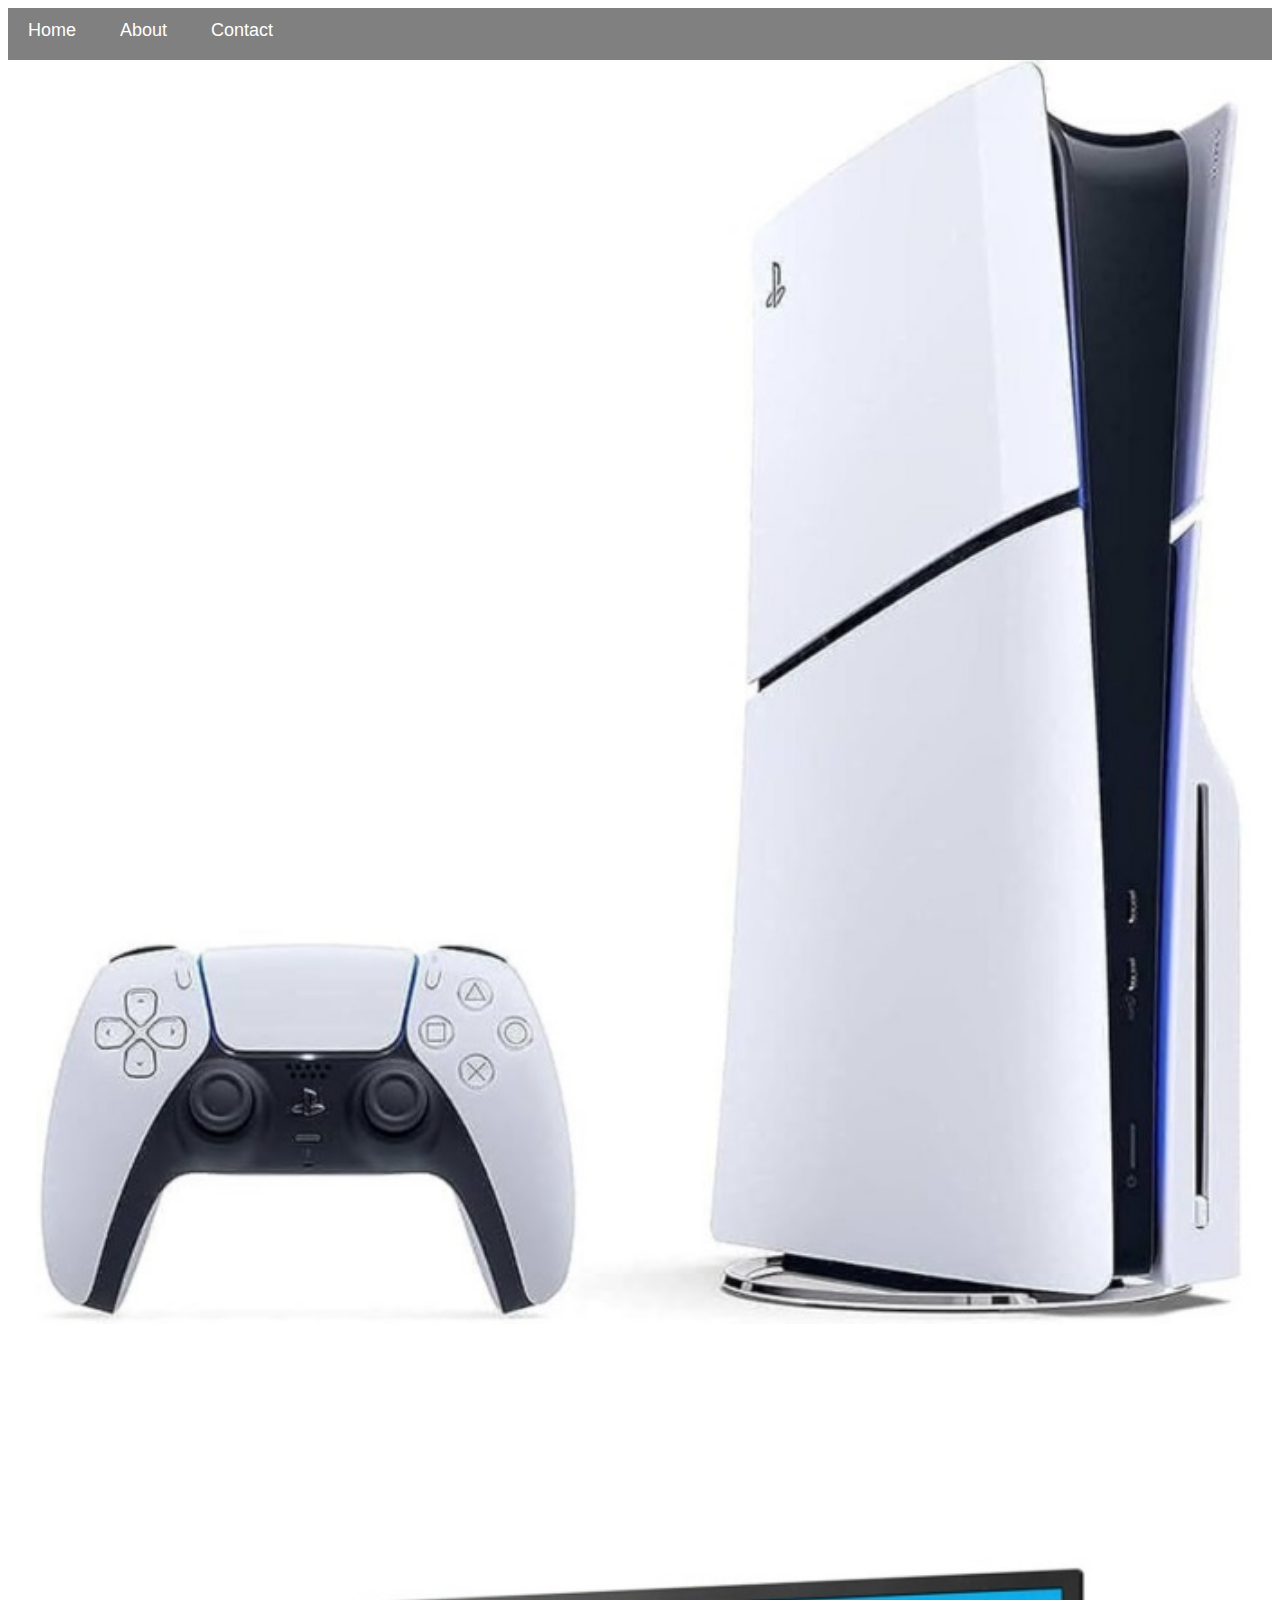
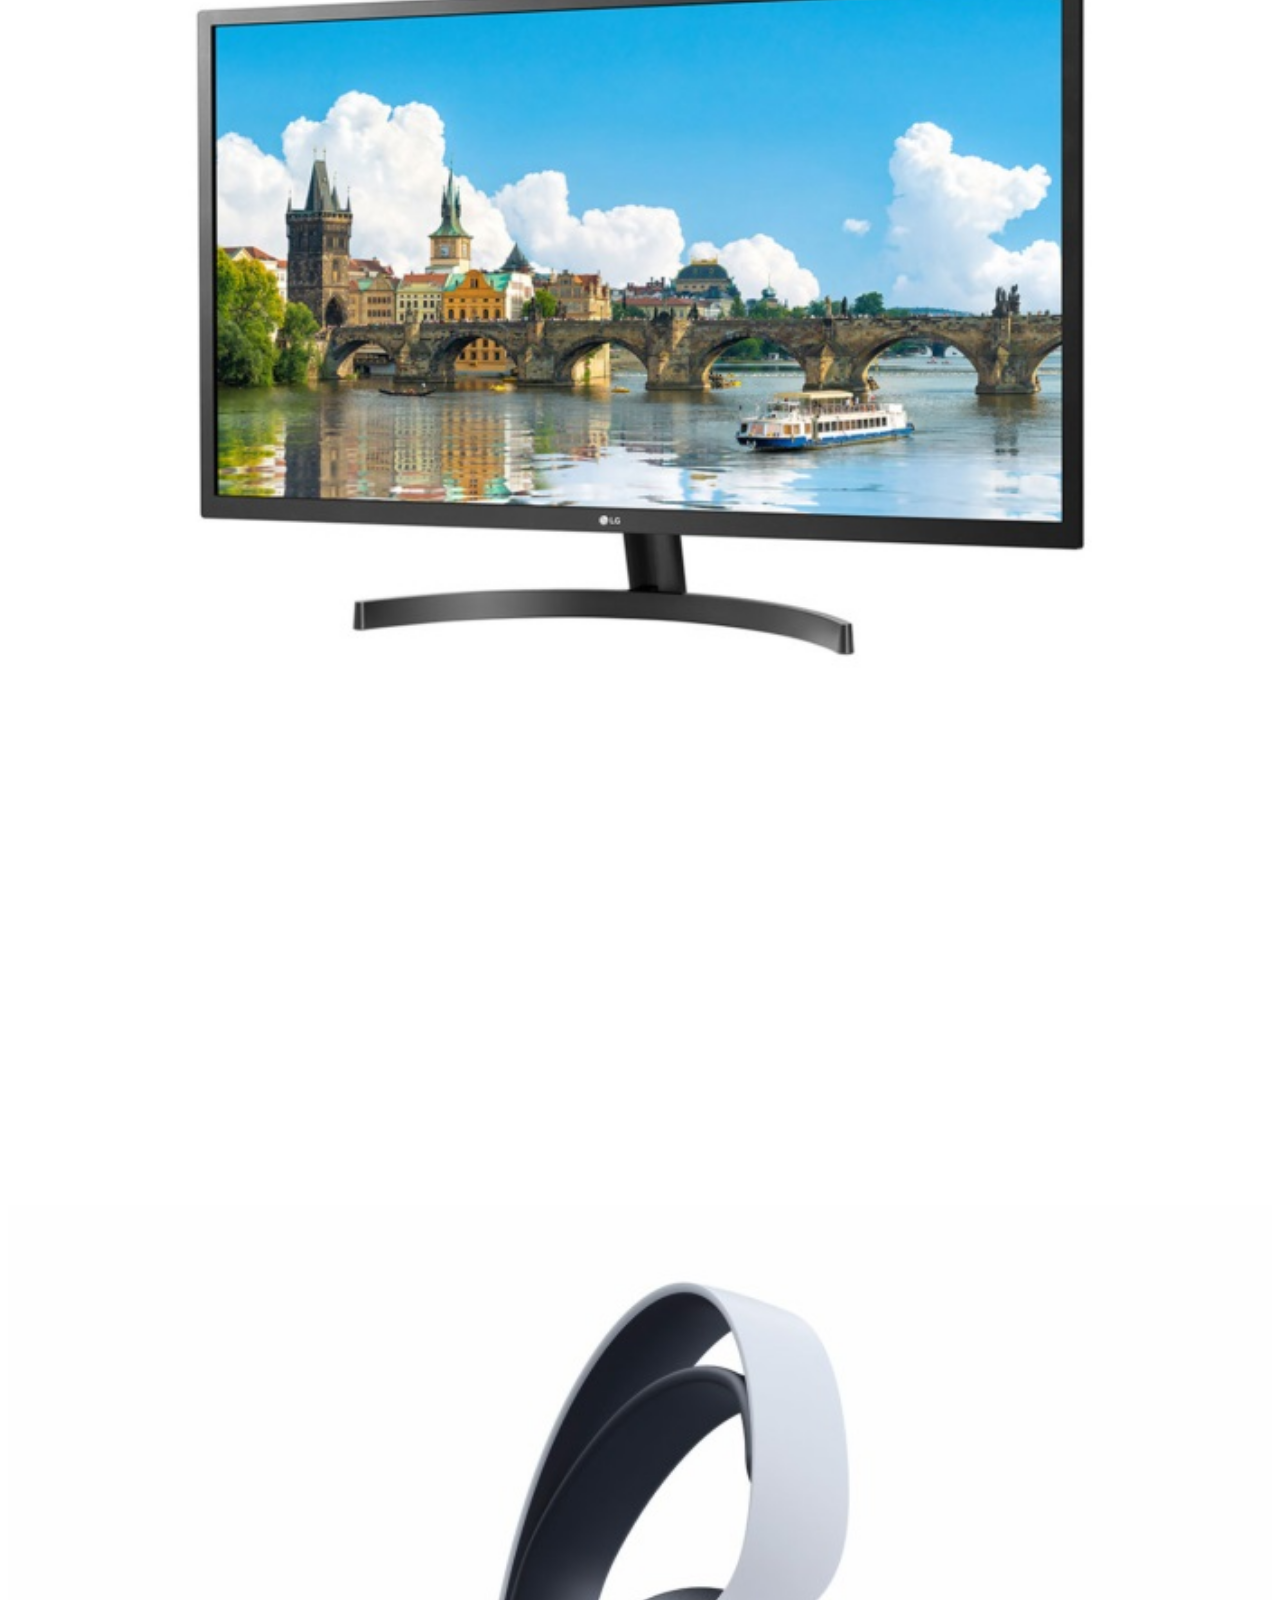
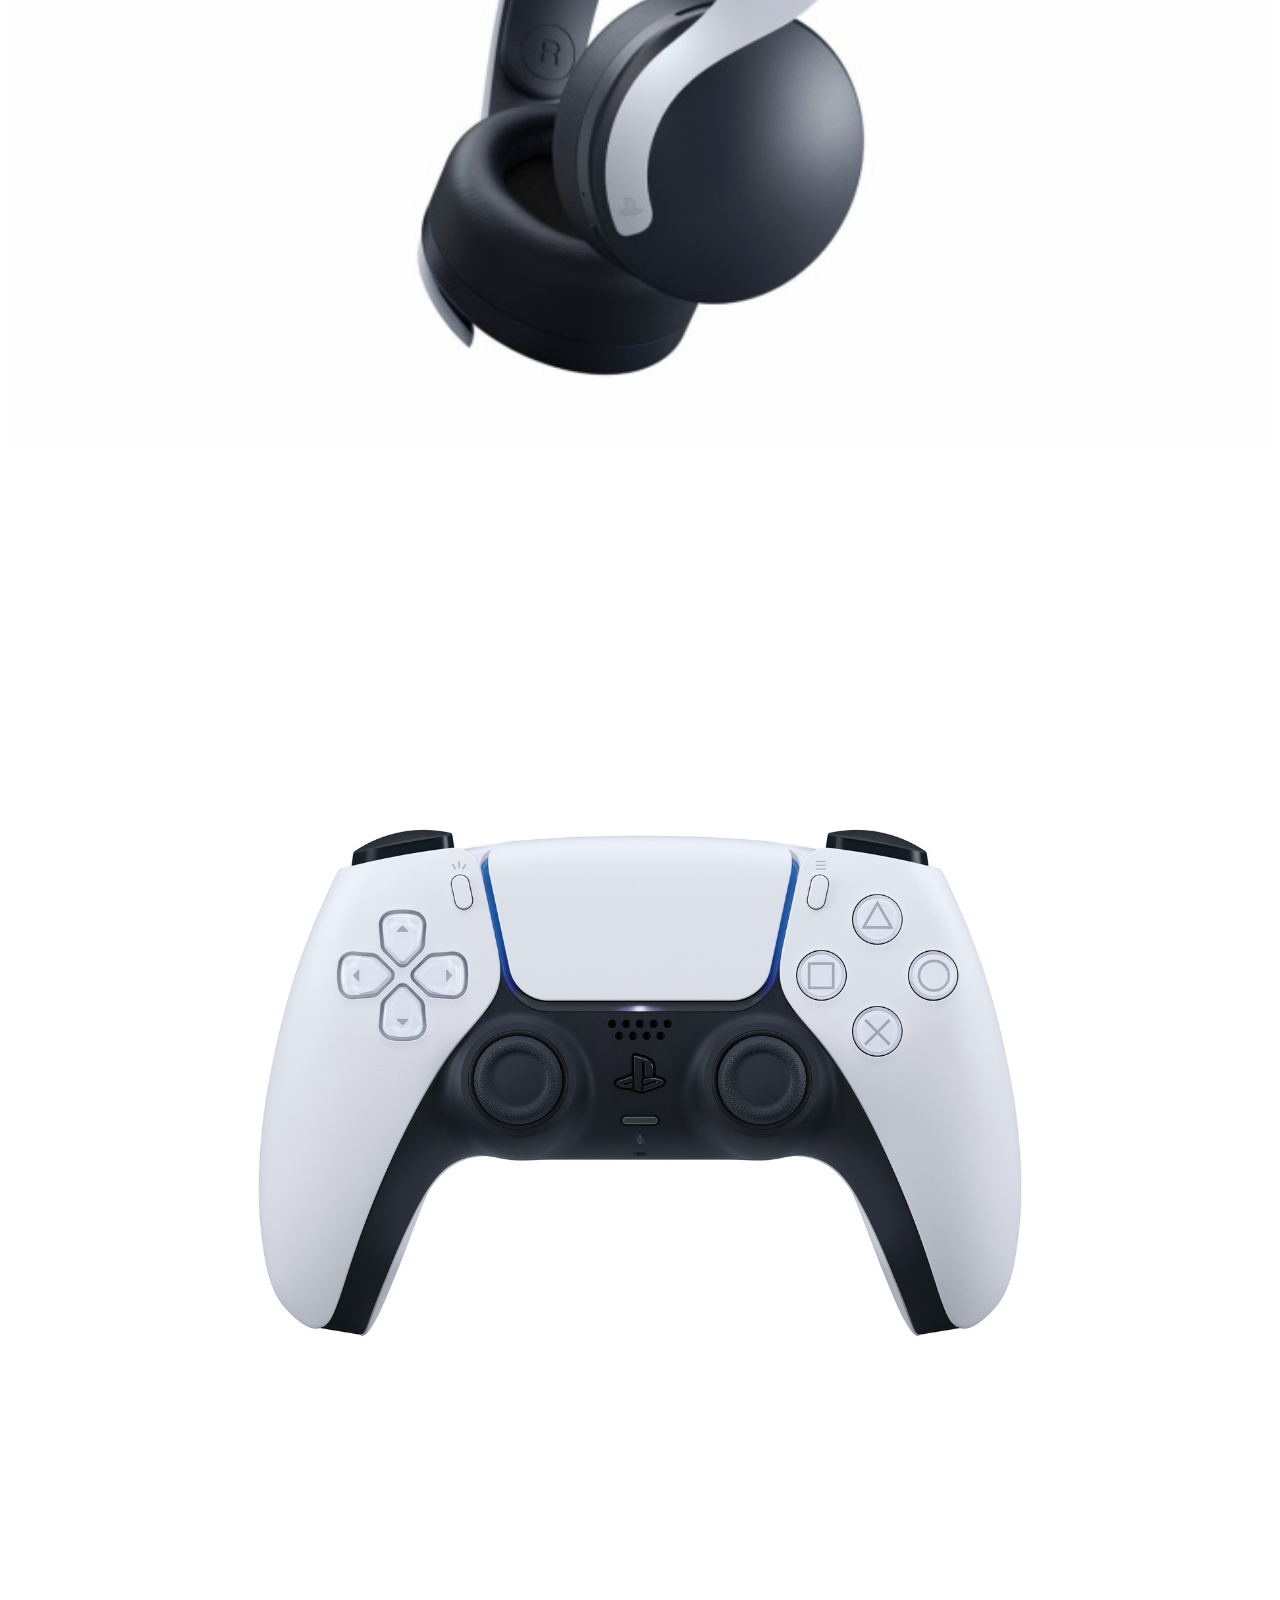
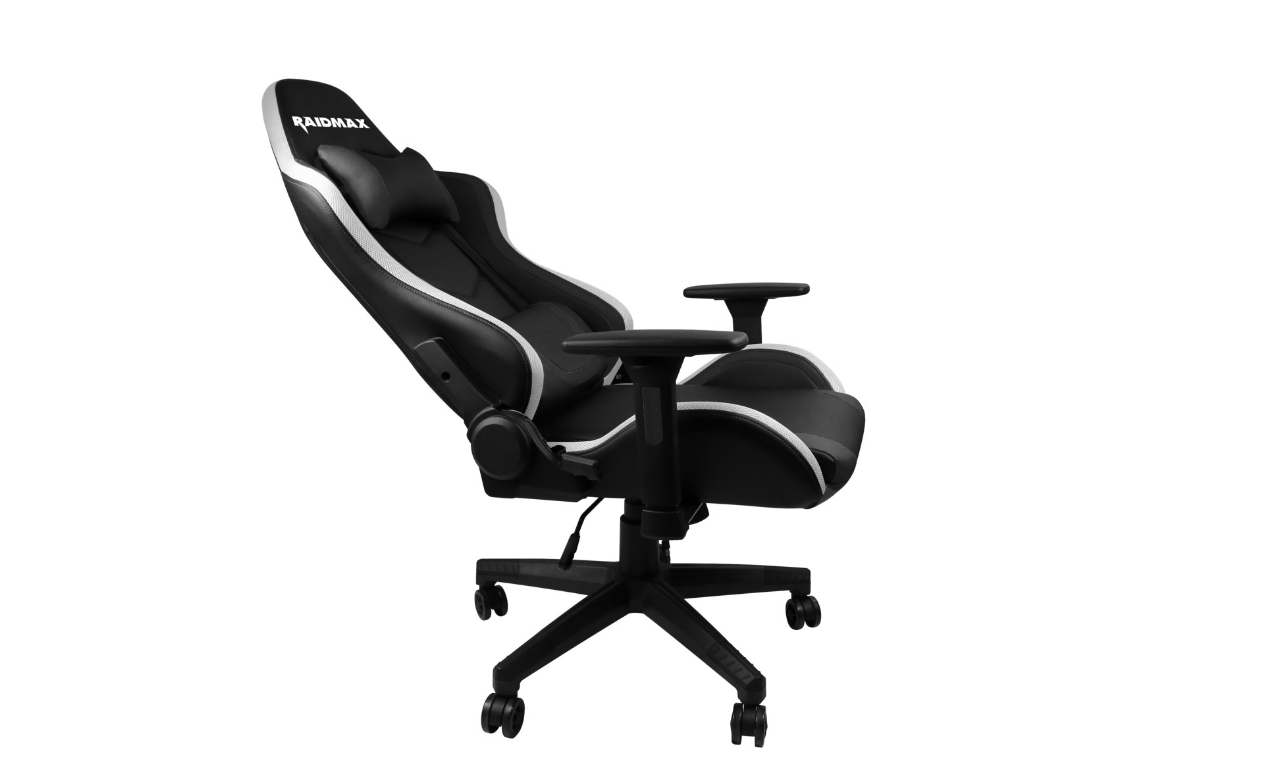
<file: index.html>
<!DOCTYPE html>
<html>
    <head>
        <link rel="stylesheet" href="style.css">
    </head>
    <body>
        <div id="menu">
            <a href="index.html">Home</a>
            <a href="about.html">About</a>
            <a href="contact.html">Contact</a>
        </div>
        <div class="gallery">
            <a href="product-1.html"><img src="images/ps5.jpg" /></a>
            <a href="product-2.html"><img src="images/monitor1.jpg" /></a>
            <a href="product-3.html"><img src="images/headset1.jpg" /></a>
            <a href="product-4.html"><img src="images/joystick1.jpg" /></a>
            <a href="product-5.html"><img src="images/gamingchair1.jpg" /></a>
        </div>
    </body>
</html>
</file>
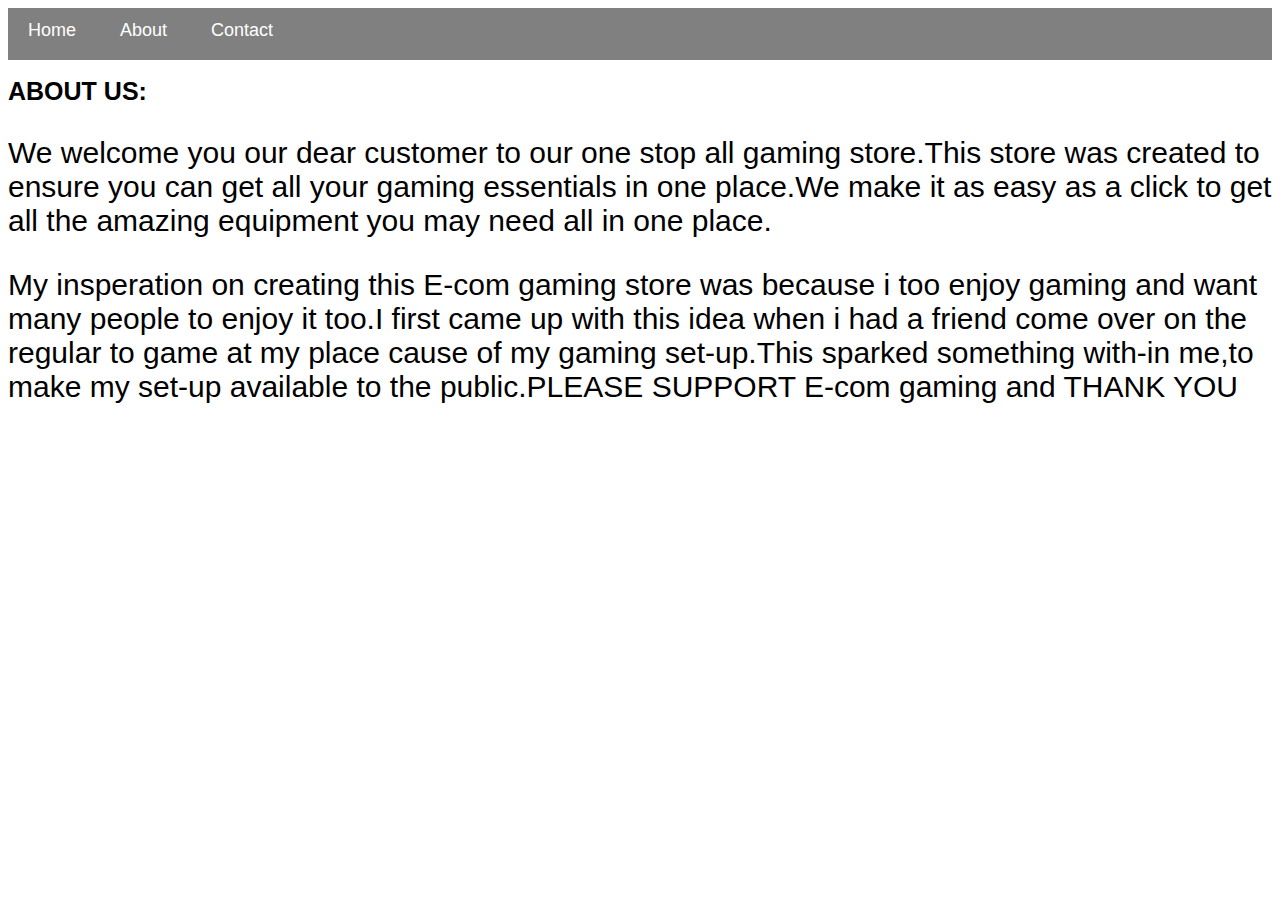
<file: about.html>
<!DOCTYPE html>
<html>
    <head>
        <link rel="stylesheet" href="style.css">
    </head>
    <body>
        <div id="menu">
            <a href="index.html">Home</a>
            <a href="about.html">About</a>
            <a href="contact.html">Contact</a>
        </div>
        <h1>ABOUT US:</h1>
        <p>We welcome you our dear customer to our one stop all gaming store.This store was created to ensure you can get all your gaming essentials in one place.We make it as easy as a click to get all the amazing equipment you may need all in one place. </p>
        <p>My insperation on creating this E-com gaming store was because i too enjoy gaming and want many people to enjoy it too.I first came up with this idea when i had a friend come over on the regular to game at my place cause of my gaming set-up.This sparked something with-in me,to make my set-up available to the public.PLEASE SUPPORT E-com gaming and THANK YOU</p>
    </body>
</html>
</file>
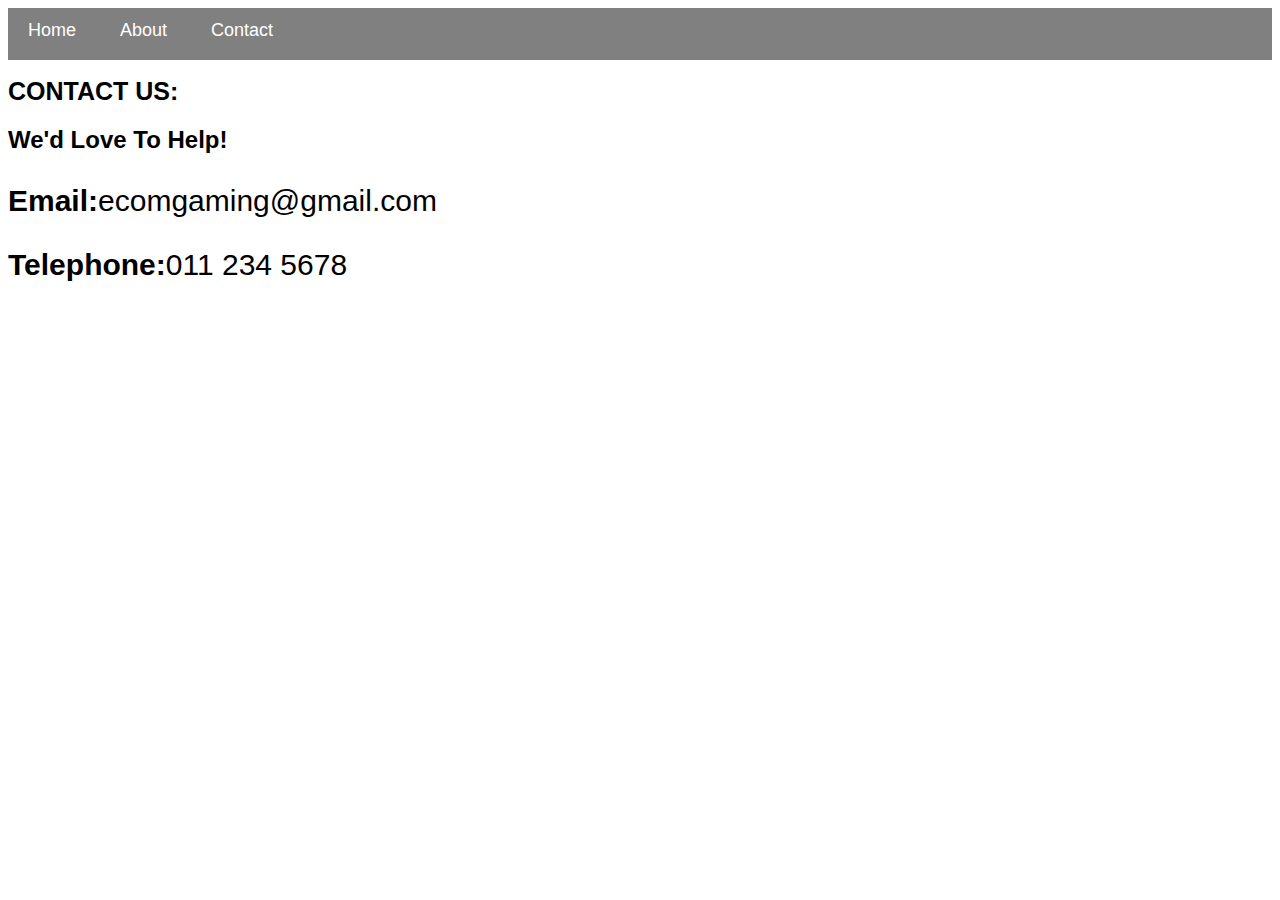
<file: contact.html>
<!DOCTYPE html>
<html>
    <head>
        <link rel="stylesheet" href="style.css">
    </head>
    <body>
        <div id="menu">
            <a href="index.html">Home</a>
            <a href="about.html">About</a>
            <a href="contact.html">Contact</a>
        </div>
        <h1>CONTACT US:</h1>
        <h2>We'd Love To Help!</h2>
        <p><b>Email:</b>ecomgaming@gmail.com</p>
        <p><b>Telephone:</b>011 234 5678</p>
    </body>
</html>
</file>
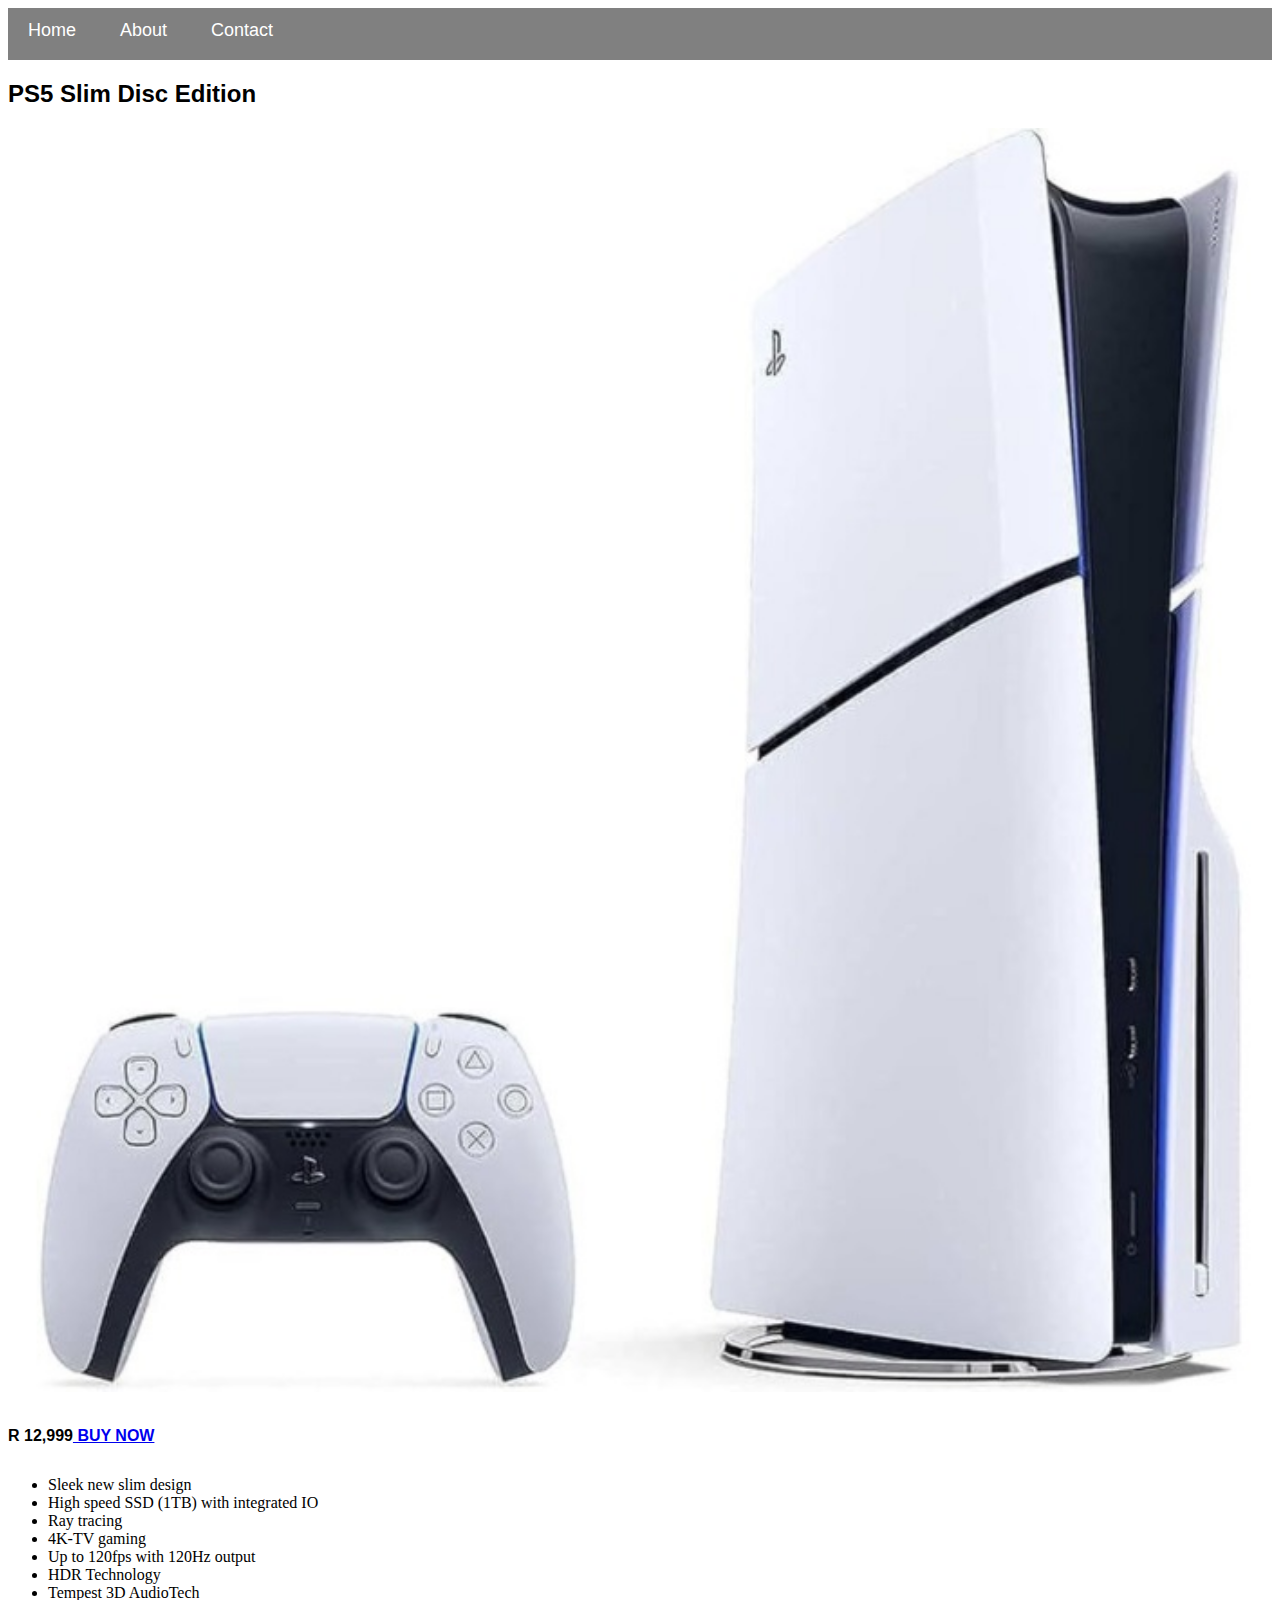
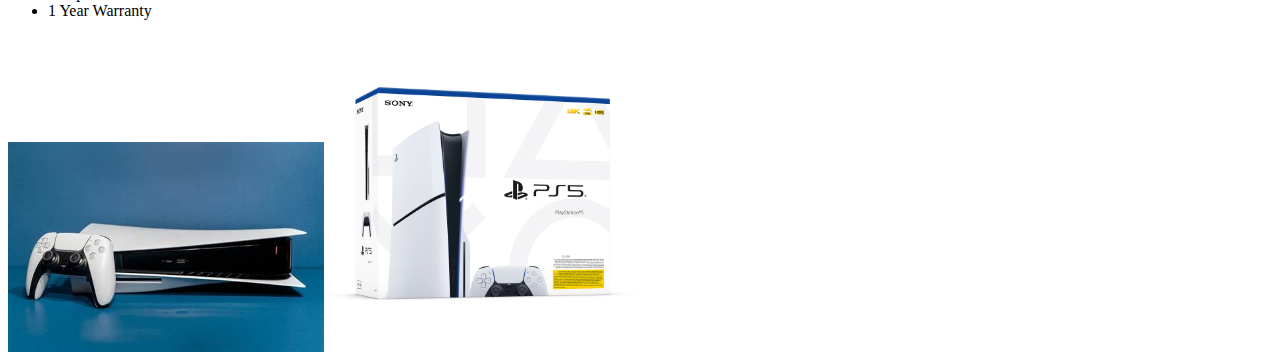
<file: product-1.html>
<!DOCTYPE html>
<html>
    <head>
        <link rel="stylesheet" href="style.css">
    </head>
    <body>
        
        <div id="menu">
            <a href="index.html">Home</a>
            <a href="about.html">About</a>
            <a href="contact.html">Contact</a>
        </div>
        <h2>PS5 Slim Disc Edition</h2>
        <div class="gallery">
            <img src="images/ps5.jpg" />
        </div>
        <h4>R 12,999<a href="#"> BUY NOW</a> </h4>
        <ul>
            <li>Sleek new slim design</li>
            <li>High speed SSD (1TB) with integrated IO</li>
            <li>Ray tracing</li>
            <li>4K-TV gaming</li>
            <li>Up to 120fps with 120Hz output</li>
            <li>HDR Technology</li>
            <li>Tempest 3D AudioTech</li>
            <li>1 Year Warranty</li>
        </ul>    
        <img src="images/console2.jpg" /><img src="images/ps52.jpg" />
    </body>
</html>
</file>
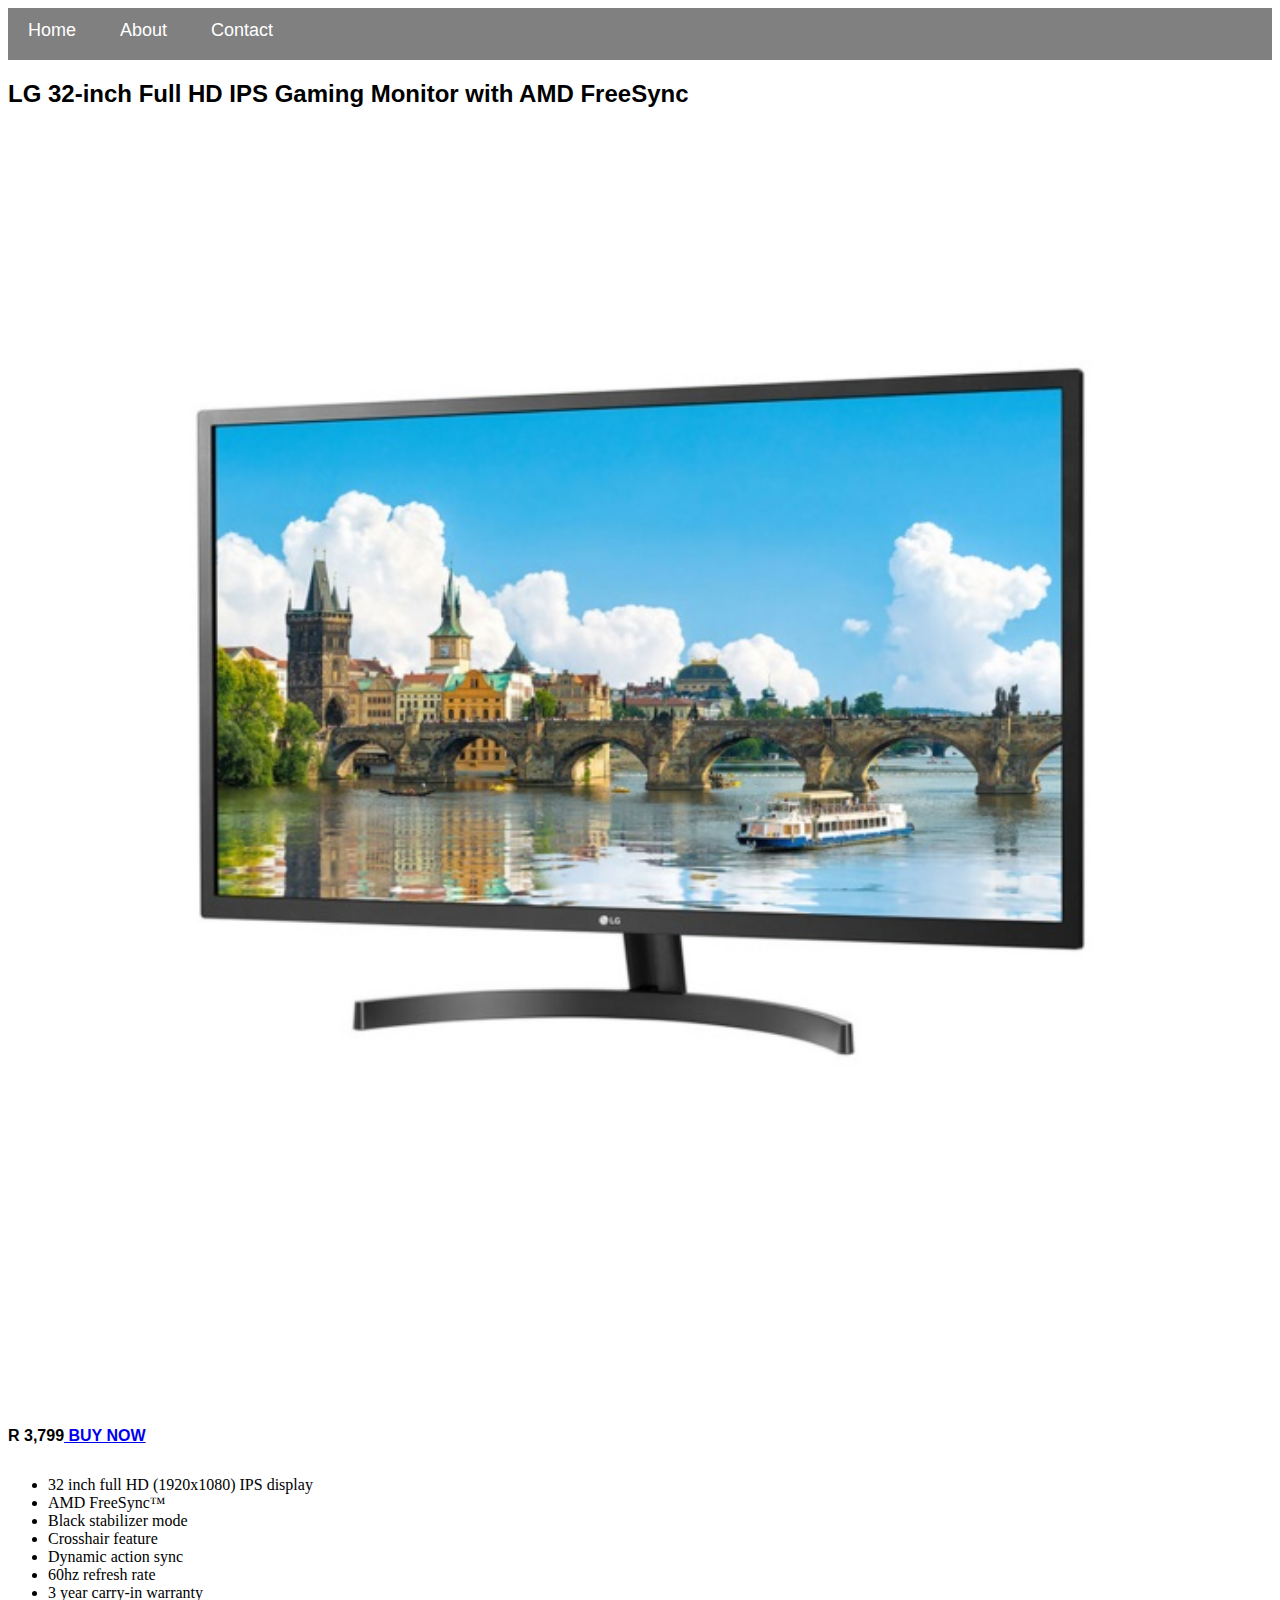
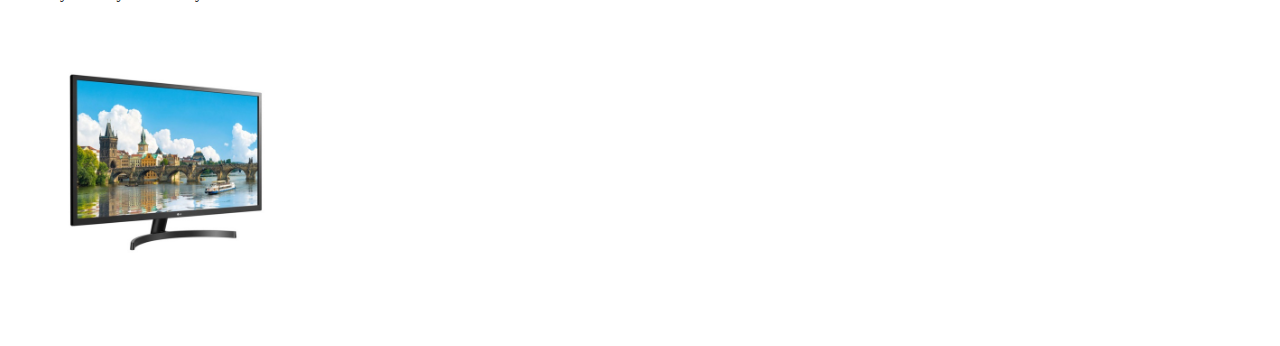
<file: product-2.html>
<!DOCTYPE html>
<html>
    <head>
        <link rel="stylesheet" href="style.css">
    </head>
    <body>
        
        <div id="menu">
            <a href="index.html">Home</a>
            <a href="about.html">About</a>
            <a href="contact.html">Contact</a>
        </div>
        <h2>LG 32-inch Full HD IPS Gaming Monitor with AMD FreeSync</h2>
        <div class="gallery">
            <img src="images/monitor1.jpg" />
        </div>
         <h4>R 3,799<a href="#"> BUY NOW</a></h4> 
         <ul>
            <li>32 inch full HD (1920x1080) IPS display</li>
            <li>AMD FreeSync™</li>
            <li>Black stabilizer mode</li>
            <li>Crosshair feature</li>
            <li>Dynamic action sync</li>
            <li>60hz refresh rate</li>
            <li>3 year carry-in warranty</li>
         </ul>   
        <img src="images/monitor2.jpg"/>
    </body>
</html>
</file>
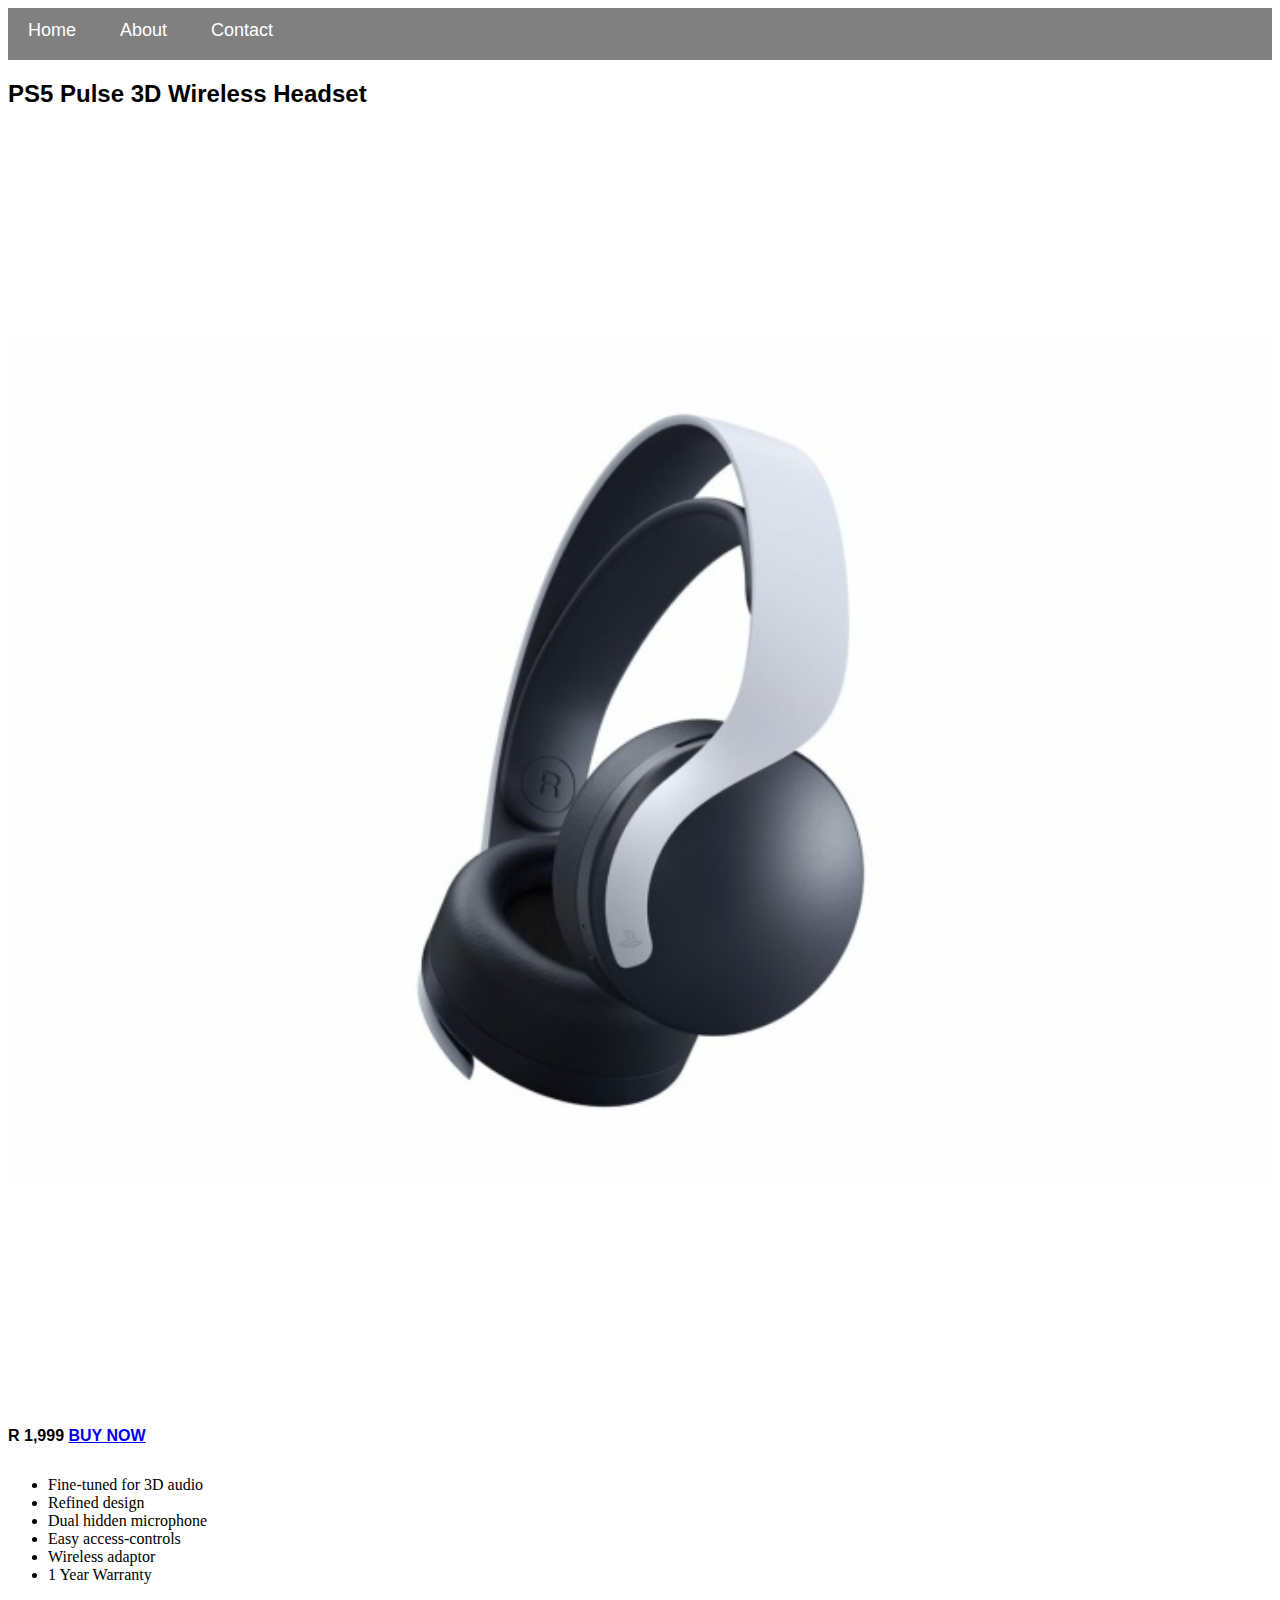
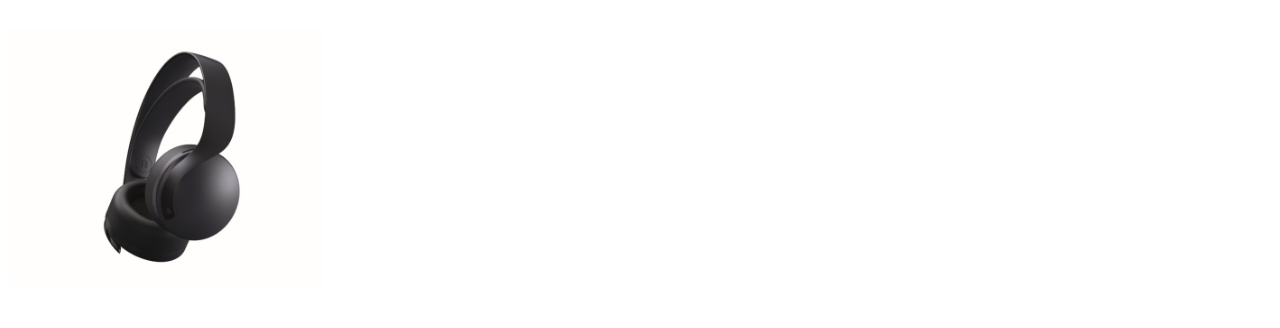
<file: product-3.html>
<!DOCTYPE html>
<html>
    <head>
        <link rel="stylesheet" href="style.css">
    </head>
    <body>
        
        <div id="menu">
            <a href="index.html">Home</a>
            <a href="about.html">About</a>
            <a href="contact.html">Contact</a>
        </div>
        <h2>PS5 Pulse 3D Wireless Headset</h2>
        <div class="gallery">
            <img src="images/headset1.jpg" />
        </div>
         <h4>R 1,999 <a href="#"> BUY NOW</a></h4> 
         <ul>
            <li>Fine-tuned for 3D audio</li>
            <li>Refined design</li>
            <li>Dual hidden microphone</li>
            <li>Easy access-controls</li>
            <li>Wireless adaptor</li>
            <li>1 Year Warranty</li>
         </ul>   
        <img src="images/headset2.jpg" />
    </body>
</html>
</file>
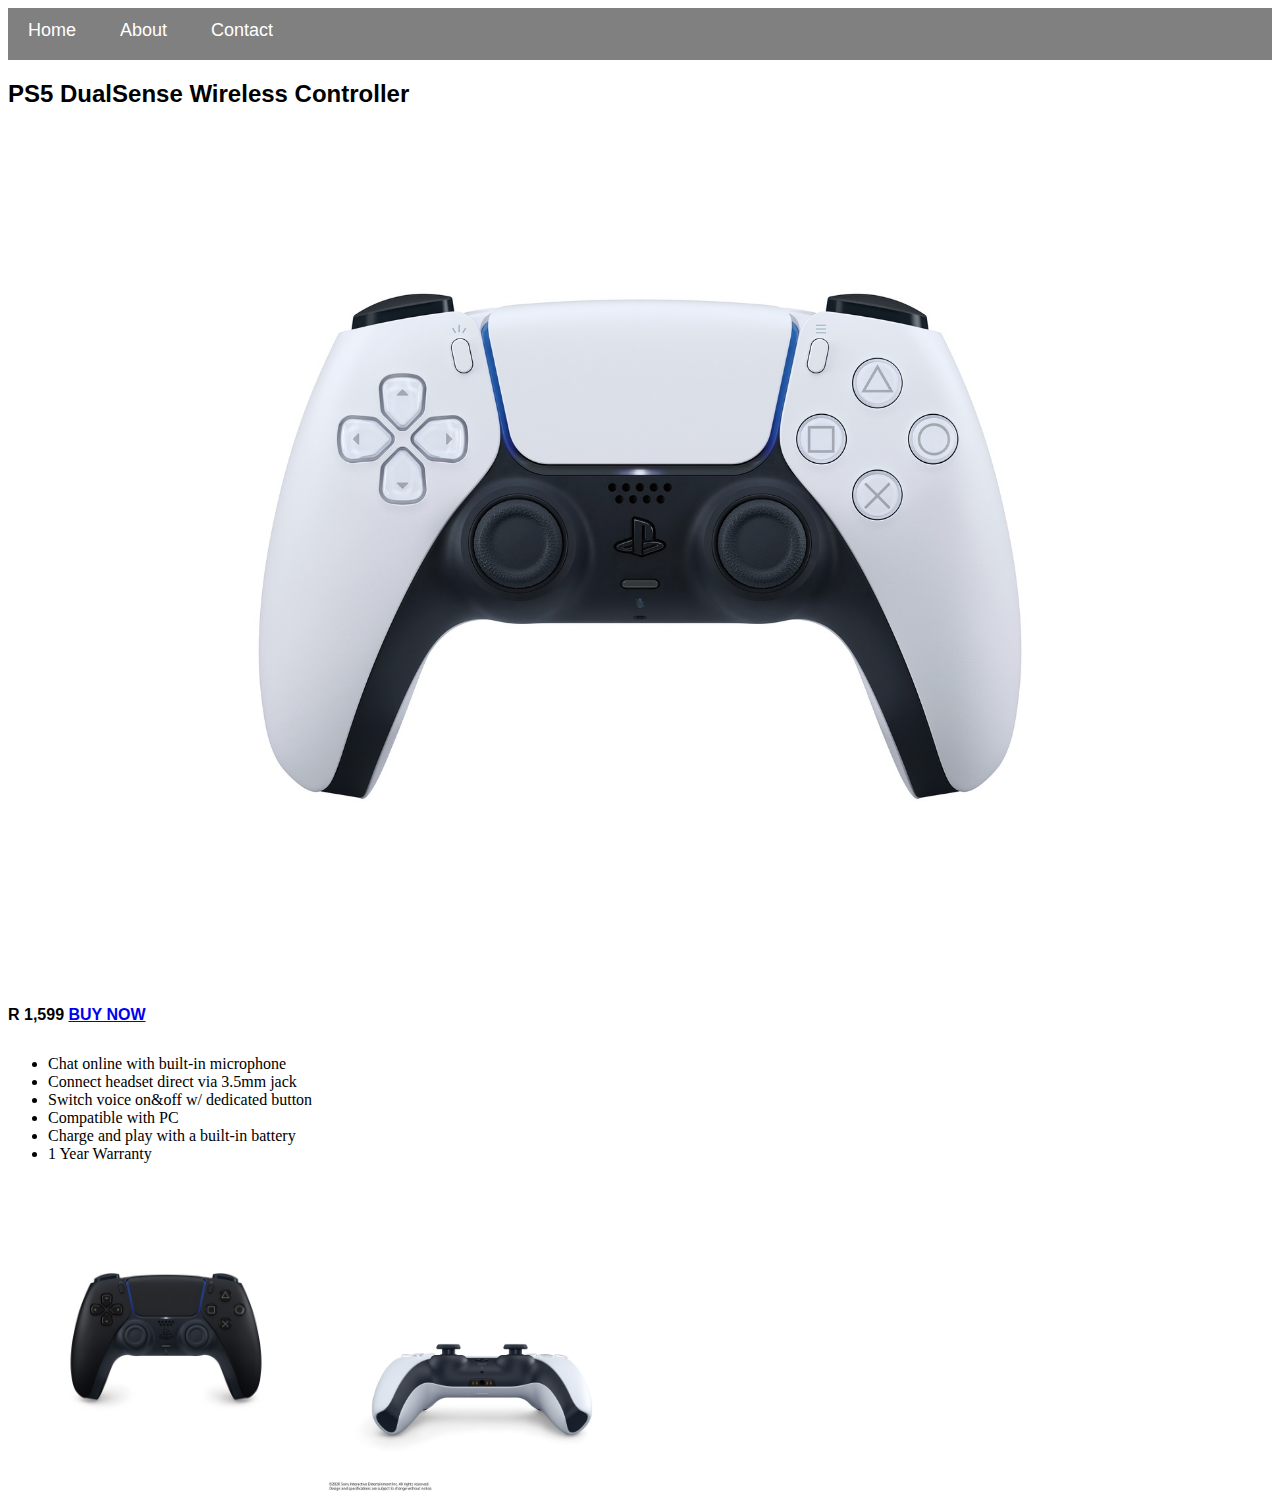
<file: product-4.html>
<!DOCTYPE html>
<html>
    <head>
        <link rel="stylesheet" href="style.css">
    </head>
    <body>
        
        <div id="menu">
            <a href="index.html">Home</a>
            <a href="about.html">About</a>
            <a href="contact.html">Contact</a>
        </div>
        <h2>PS5 DualSense Wireless Controller</h2>
        <div class="gallery">
            <img src="images/joystick1.jpg" />
        </div>
         <h4>R 1,599 <a href="#"> BUY NOW</a></h4>
         <ul>
            <li>Chat online with built-in microphone</li>
            <li>Connect headset direct via 3.5mm jack</li>
            <li>Switch voice on&off w/ dedicated button</li>
            <li>Compatible with PC</li>
            <li>Charge and play with a built-in battery</li>
            <li>1 Year Warranty</li>
        </ul>   
        <img src="images/joystick%202.jpg" /><img src="images/joystick%203.jpg" />
    </body>
</html>
</file>
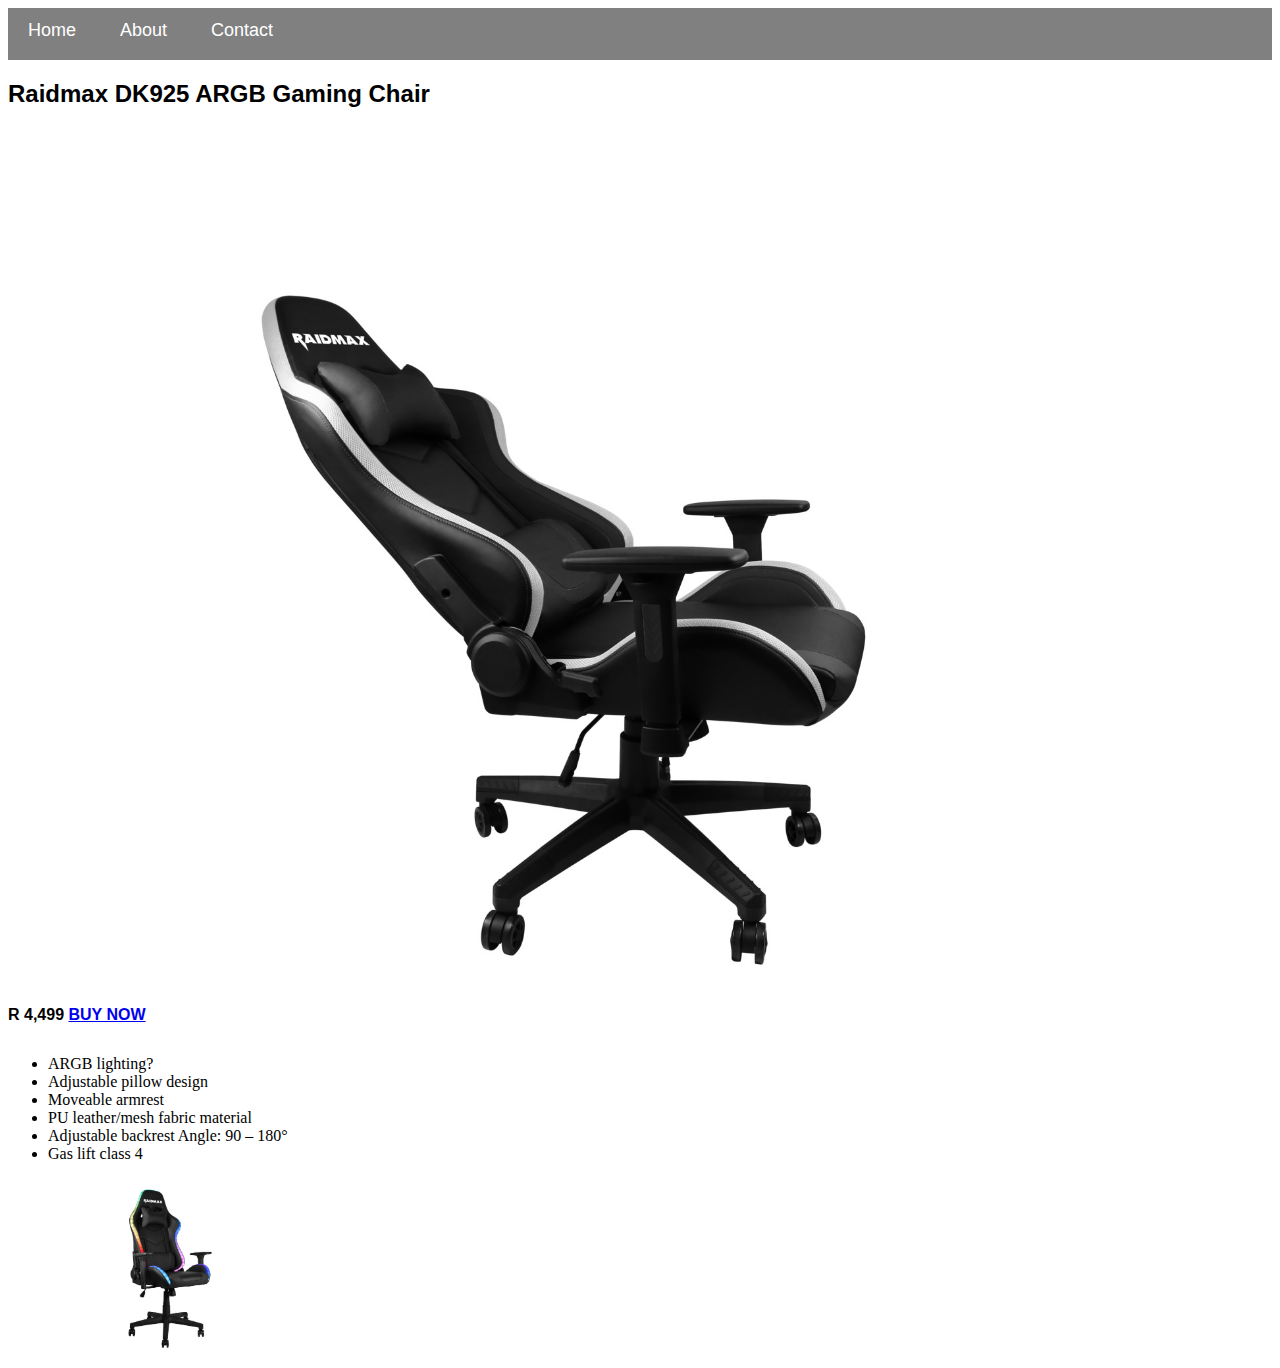
<file: product-5.html>
<!DOCTYPE html>
<html>
    <head>
        <link rel="stylesheet" href="style.css">
    </head>
    <body>
        
        <div id="menu">
            <a href="index.html">Home</a>
            <a href="about.html">About</a>
            <a href="contact.html">Contact</a>
        </div>
        <h2>Raidmax DK925 ARGB Gaming Chair</h2>
        <div class="gallery">
            <img src="images/gamingchair1.jpg" />
        </div>
         <h4>R 4,499  <a href="#"> BUY NOW</a></h4> 
         <ul>
            <li>ARGB lighting?</li>
            <li>Adjustable pillow design</li>
            <li>Moveable armrest</li>
            <li>PU leather/mesh fabric material</li>
            <li>Adjustable backrest Angle: 90 – 180°</li>
            <li>Gas lift class 4</li>
         </ul>
        <img src="images/gamingchair2.jpg" />
    </body>
</html>
</file>
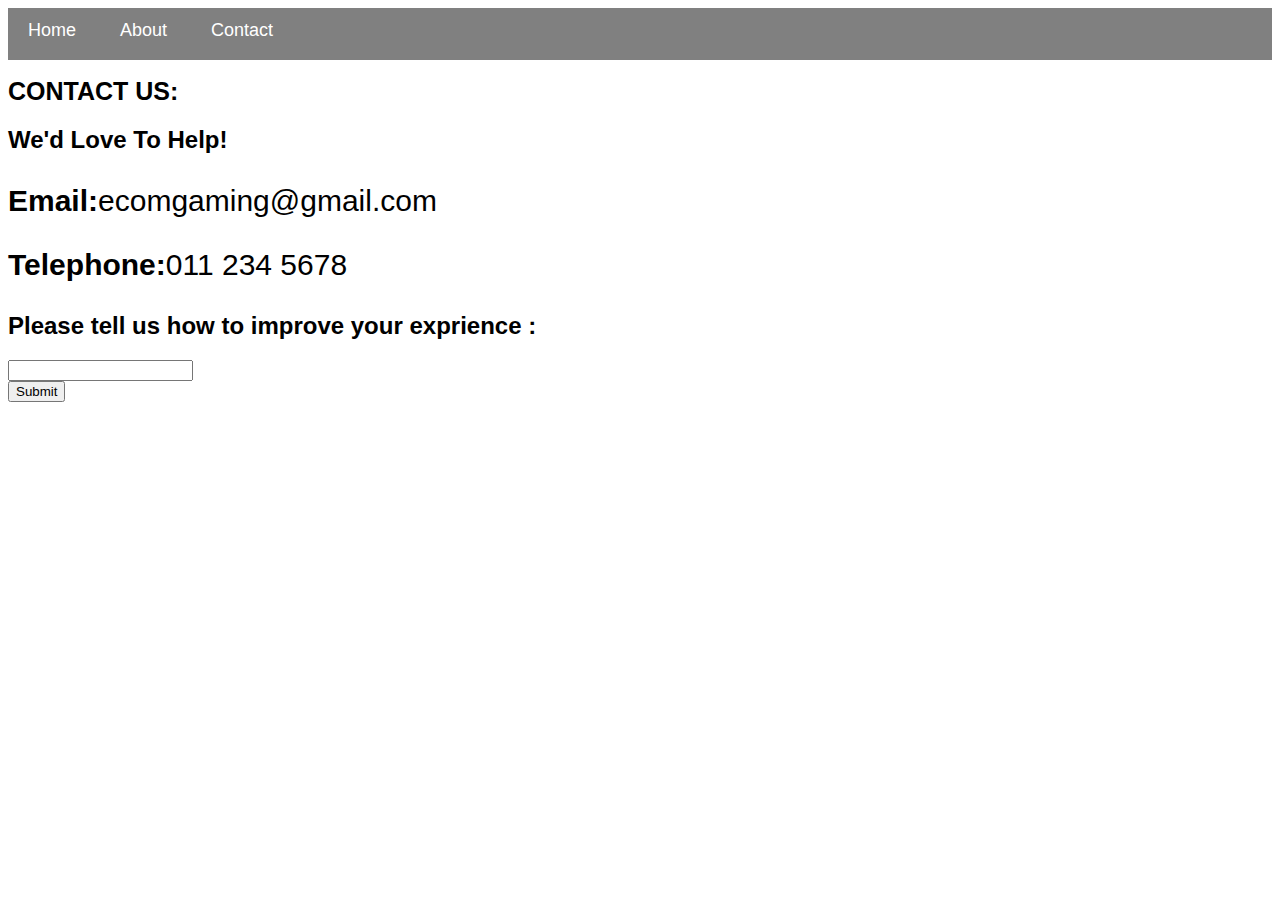
<file: images/contact.html>
<!DOCTYPE html>
<html>
    <head>
        <link rel="stylesheet" href="style.css">
    </head>
    <body>
        <div id="menu">
            <a href="index.html">Home</a>
            <a href="about.html">About</a>
            <a href="contact.html">Contact</a>
        </div>
        <h1>CONTACT US:</h1>
        <h2>We'd Love To Help!</h2>
        <p><b>Email:</b>ecomgaming@gmail.com</p>
        <p><b>Telephone:</b>011 234 5678</p>
        <form>
            <label for="improved exp"><h2>Please tell us how to improve your exprience :</h2></label>
            <input type="text" id="improved exp"/>
            <br/>
            <input type="submit" value="Submit">
        </form>    
    </body>
</html>
</file>
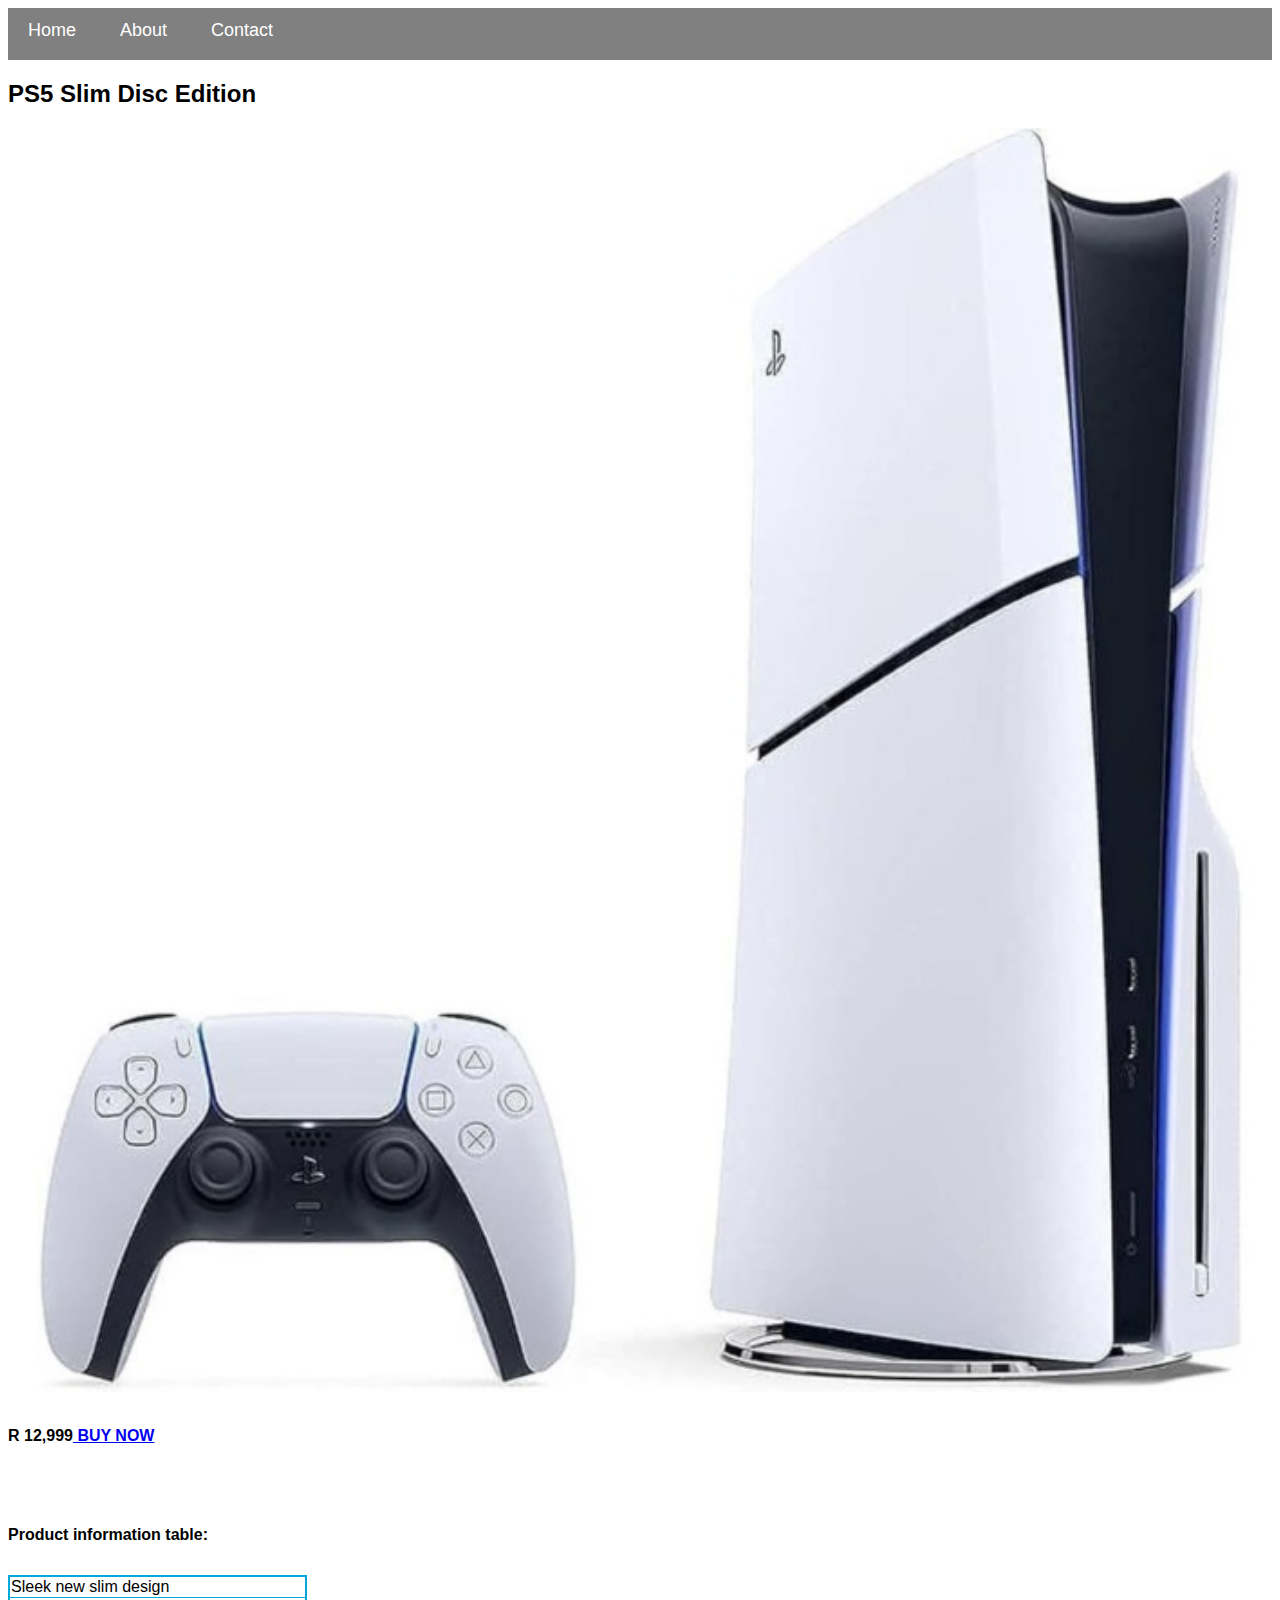
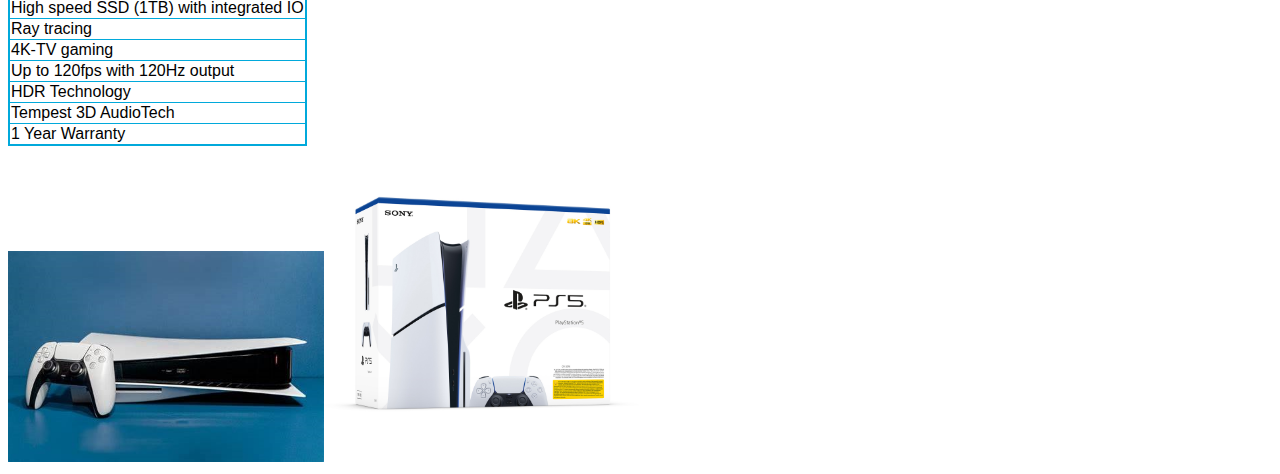
<file: images/product-1.html>
<!DOCTYPE html>
<html>
    <head>
        <link rel="stylesheet" href="style.css">
    </head>
    <body>
        
        <div id="menu">
            <a href="index.html">Home</a>
            <a href="about.html">About</a>
            <a href="contact.html">Contact</a>
        </div>
        <h2>PS5 Slim Disc Edition</h2>
        <div class="gallery">
            <img src="images/ps5.jpg" />
        </div>
        <h4>R 12,999<a href="#"> BUY NOW</a> </h4>
        <br/>
        <h4>Product information table:</h4>
        <table border="1">
            <tr>
                <td><li>Sleek new slim design</li></td>
            </tr>
                <td><li>High speed SSD (1TB) with integrated IO</li></td>
            <tr>
                <td><li>Ray tracing</li></td>
            </tr>
            <tr>
                <td><li>4K-TV gaming</li></td>
            </tr>
            <tr>
                <td><li>Up to 120fps with 120Hz output</li></td>
            </tr>
            <tr>
                <td><li>HDR Technology</li></td>
            </tr>
            <tr>
                <td><li>Tempest 3D AudioTech</li></td>
            </tr>
            <tr>
                <td><li>1 Year Warranty</li></td>
            </tr>
        </table>
        <img src="images/console2.jpg" /><img src="images/ps52.jpg" />
    </body>
</html>
</file>
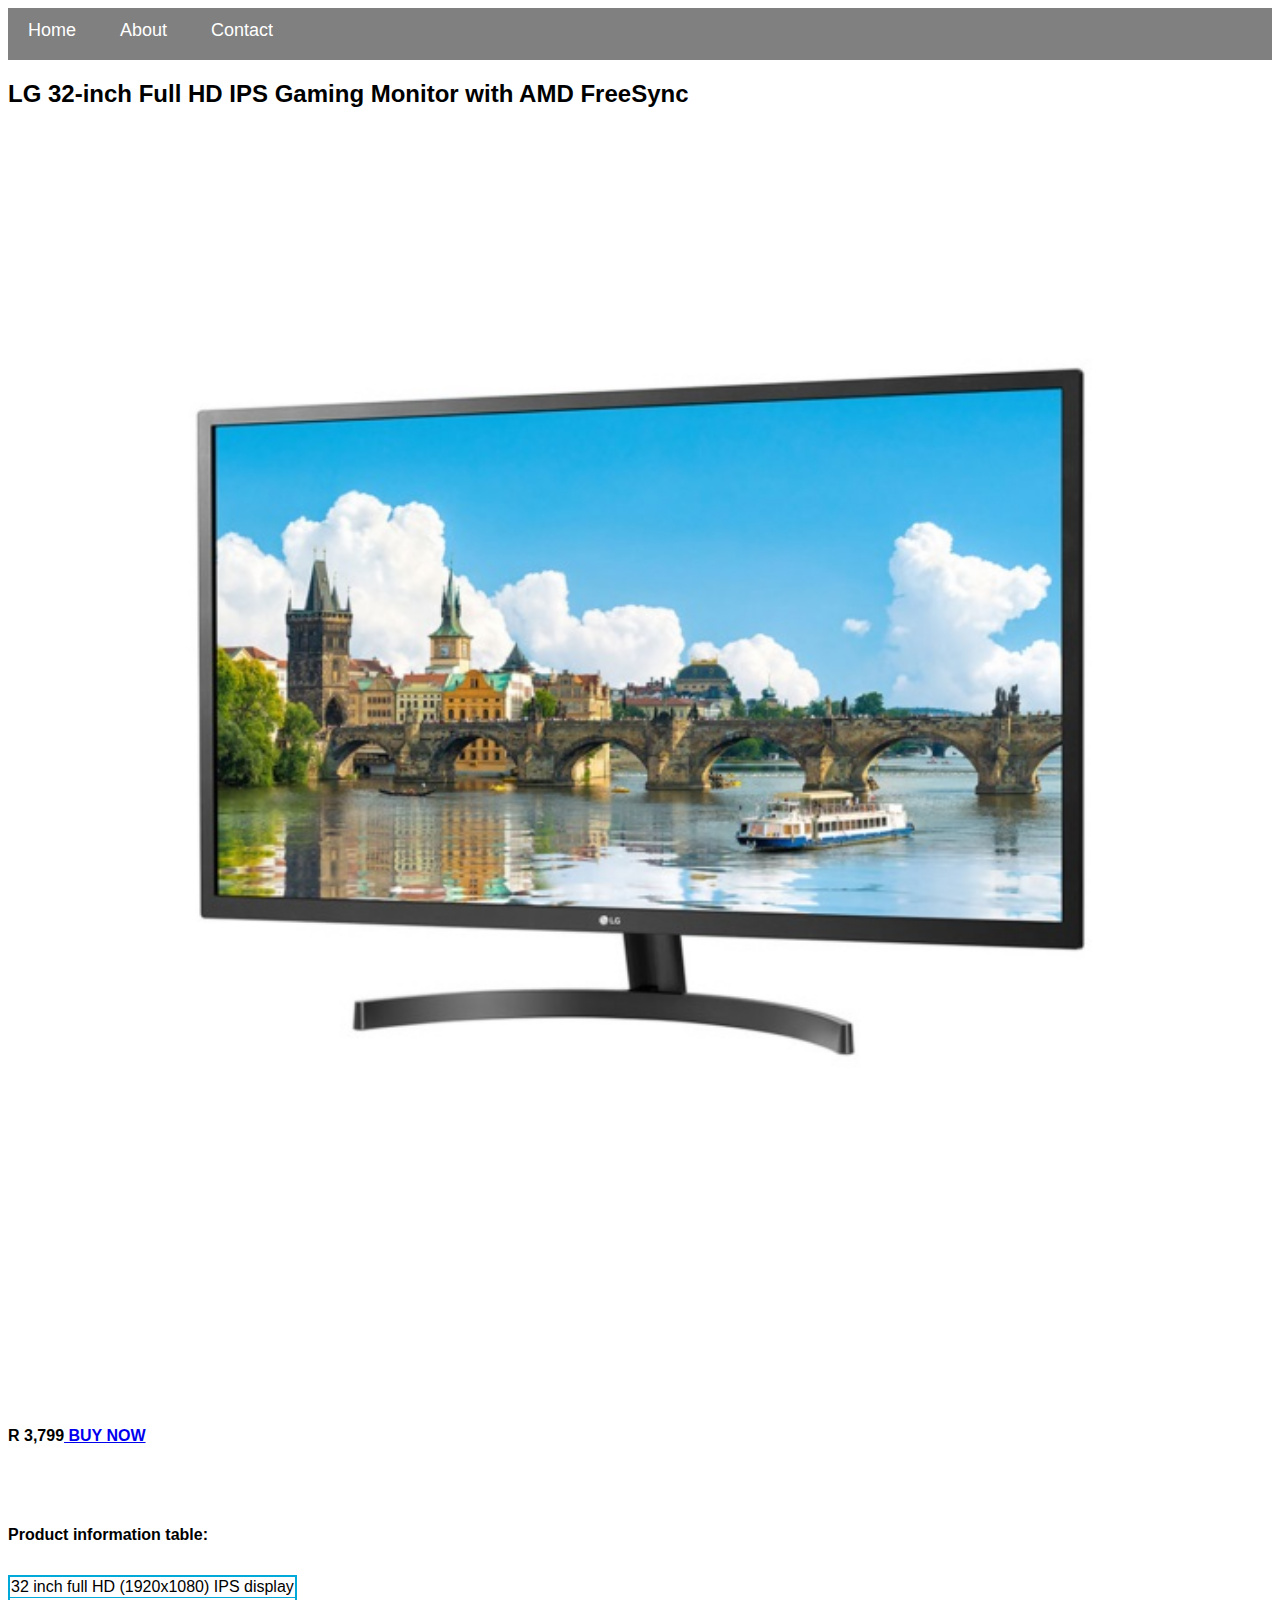
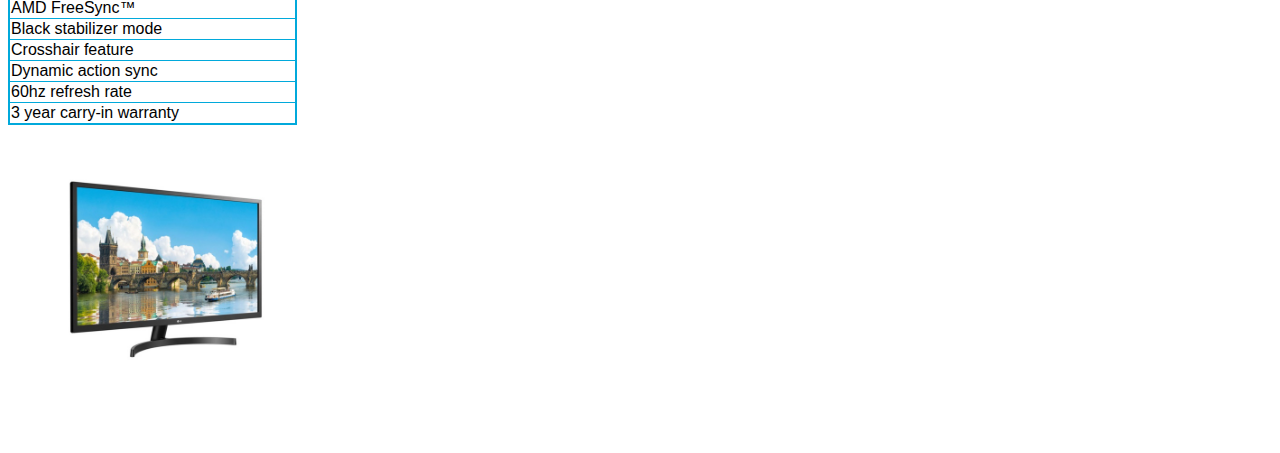
<file: images/product-2.html>
<!DOCTYPE html>
<html>
    <head>
        <link rel="stylesheet" href="style.css">
    </head>
    <body>
        
        <div id="menu">
            <a href="index.html">Home</a>
            <a href="about.html">About</a>
            <a href="contact.html">Contact</a>
        </div>
        <h2>LG 32-inch Full HD IPS Gaming Monitor with AMD FreeSync</h2>
        <div class="gallery">
            <img src="images/monitor1.jpg" />
        </div>
         <h4>R 3,799<a href="#"> BUY NOW</a></h4> 
         <br/>
        <h4>Product information table:</h4>
        <table border="1">
            <tr>
                <td><li>32 inch full HD (1920x1080) IPS display</li></td>
            </tr>
                <td><li>AMD FreeSync™</li></td>
            <tr>
                <td><li>Black stabilizer mode</li></td>
            </tr>
            <tr>
                <td><li>Crosshair feature</li></td>
            </tr>
            <tr>
                <td><li>Dynamic action sync</li></td>
            </tr>
            <tr>
                <td><li>60hz refresh rate</li></td>
            </tr>
            <tr>
                <td><li>3 year carry-in warranty</li></td>
            </tr>
        </table>
        <img src="images/monitor2.jpg"/>
    </body>
</html>
</file>
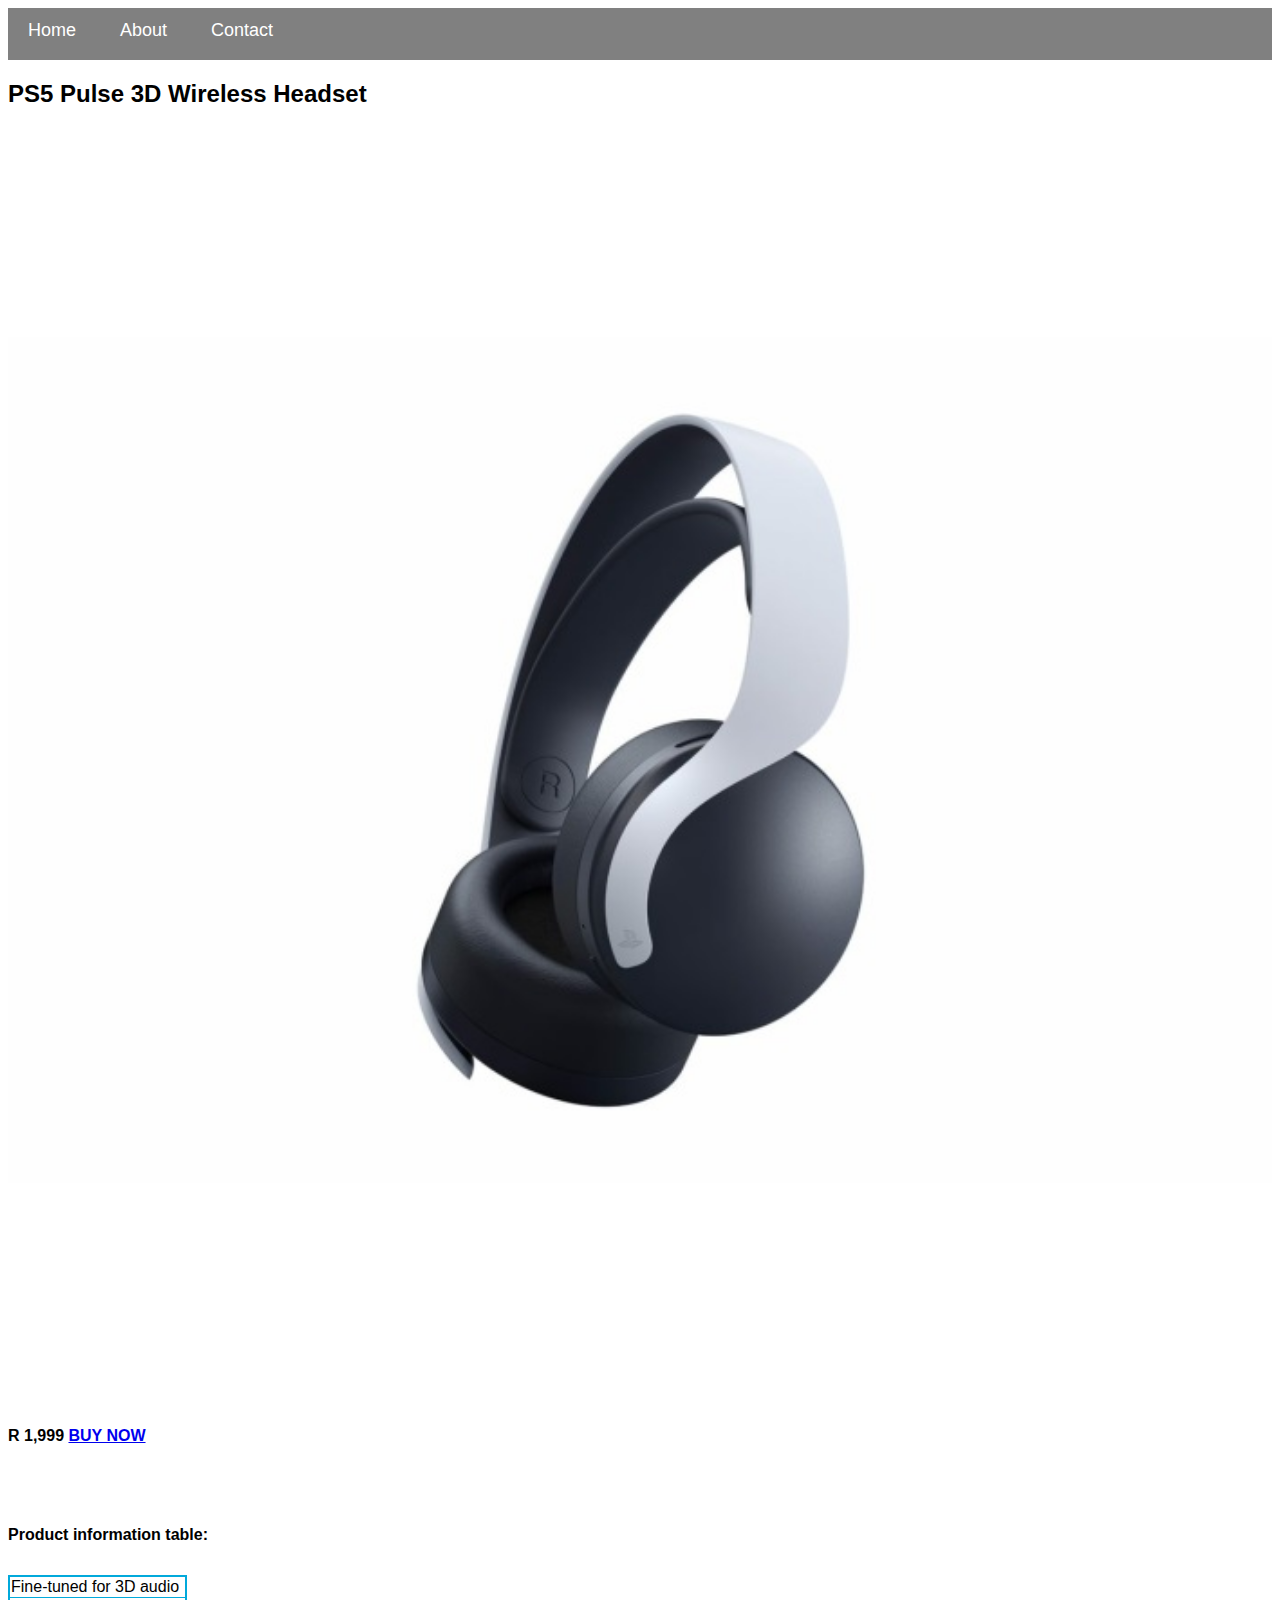
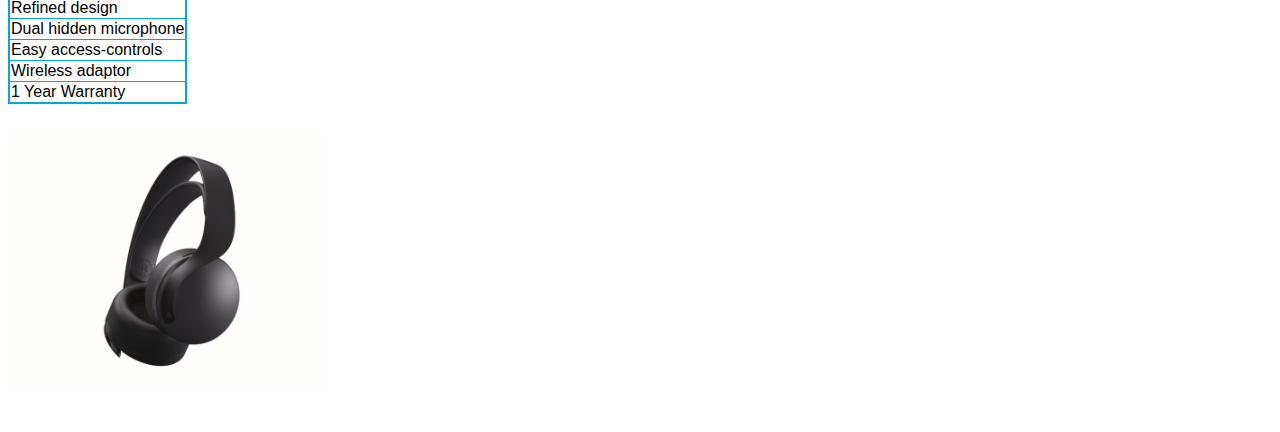
<file: images/product-3.html>
<!DOCTYPE html>
<html>
    <head>
        <link rel="stylesheet" href="style.css">
    </head>
    <body>
        
        <div id="menu">
            <a href="index.html">Home</a>
            <a href="about.html">About</a>
            <a href="contact.html">Contact</a>
        </div>
        <h2>PS5 Pulse 3D Wireless Headset</h2>
        <div class="gallery">
            <img src="images/headset1.jpg" />
        </div>
         <h4>R 1,999 <a href="#"> BUY NOW</a></h4> 
         <br/>
        <h4>Product information table:</h4>
        <table border="1">
            <tr>
                <td><li>Fine-tuned for 3D audio</li></td>
            </tr>
                <td><li>Refined design</li></td>
            <tr>
                <td><li>Dual hidden microphone</li></td>
            </tr>
            <tr>
                <td><li>Easy access-controls</li></td>
            </tr>
            <tr>
                <td><li>Wireless adaptor</li></td>
            </tr>
            <tr>
                <td><li>1 Year Warranty</li></td>
            </tr>
        </table>
        <img src="images/headset2.jpg" />
    </body>
</html>
</file>
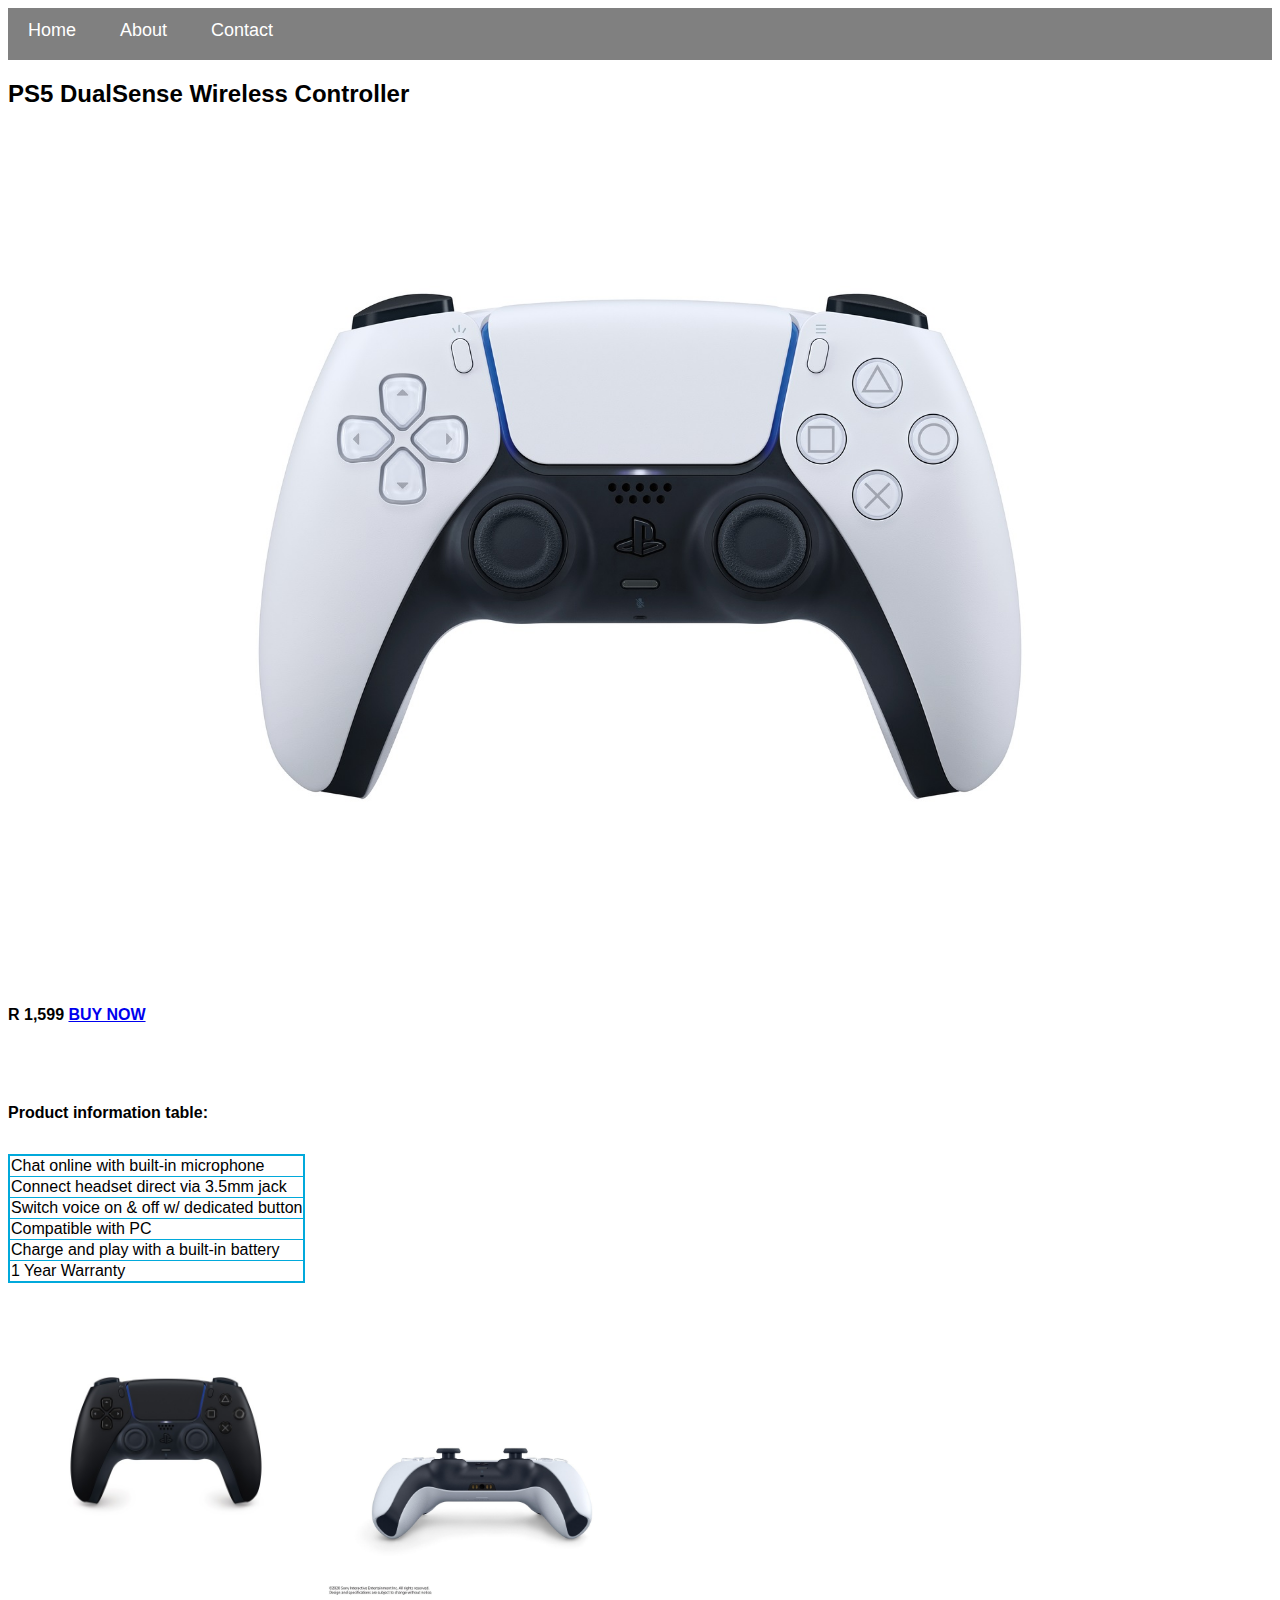
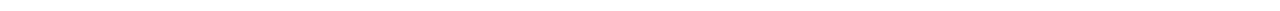
<file: images/product-4.html>
<!DOCTYPE html>
<html>
    <head>
        <link rel="stylesheet" href="style.css">
    </head>
    <body>
        
        <div id="menu">
            <a href="index.html">Home</a>
            <a href="about.html">About</a>
            <a href="contact.html">Contact</a>
        </div>
        <h2>PS5 DualSense Wireless Controller</h2>
        <div class="gallery">
            <img src="images/joystick1.jpg" />
        </div>
         <h4>R 1,599 <a href="#"> BUY NOW</a></h4>
         <br/>
        <h4>Product information table:</h4>
        <table border="1">
            <tr>
                <td><li>Chat online with built-in microphone</li></td>
            </tr>
                <td><li>Connect headset direct via 3.5mm jack</li></td>
            <tr>
                <td><li>Switch voice on & off w/ dedicated button</li></td>
            </tr>
            <tr>
                <td><li>Compatible with PC</li></td>
            </tr>
            <tr>
                <td><li>Charge and play with a built-in battery</li></td>
            </tr>
            <tr>
                <td><li>1 Year Warranty</li></td>
            </tr>
        </table>
        <img src="images/joystick%202.jpg" /><img src="images/joystick%203.jpg" />
    </body>
</html>
</file>
<file: style.css>
.gallery img{
    width: 100%;
}

#menu{
      width:100%;
      height:40px;
      background-color: gray;
      padding-top: 12px;
}

#menu a{
      color:#ffffff;
      font-family: Helvetica, sans-serif;
      font-size: 18px;
      text-decoration:none;
      font-weight: 800px;
      padding-left: 20px;
      padding-right: 20px;
}

#menu a:hover{
       color: black;
}

h1{
      font-family: Helvetica, sans-serif;
      font-size: 25px;
      text-decoration:none;
      font-weight: 800px;
      color: black;
}

p{
    font-family: sans-serif;
    color: black;
    font-size: 30px;        
}

h4{
    font-family: sans-serif;
    padding-bottom: 10px;
    padding-top: 10px;
}

img{
  width: 25%;  
}

h2{
      font-family: Helvetica, sans-serif;
      text-decoration:none;
      font-weight: 800px;
      color: black;
}
</file>
<file: images/style.css>
.gallery img{
    width: 100%;
}

#menu{
      width:100%;
      height:40px;
      background-color: gray;
      padding-top: 12px;
}

#menu a{
      color:#ffffff;
      font-family: Helvetica, sans-serif;
      font-size: 18px;
      text-decoration:none;
      font-weight: 800px;
      padding-left: 20px;
      padding-right: 20px;
}

#menu a:hover{
       color: black;
}

h1{
      font-family: Helvetica, sans-serif;
      font-size: 25px;
      text-decoration:none;
      font-weight: 800px;
      color: black;
}

p{
    font-family: sans-serif;
    color: black;
    font-size: 30px;        
}

h4{
    font-family: sans-serif;
    padding-bottom: 10px;
    padding-top: 10px;
}

img{
    width: 25%;  
}

h2{
      font-family: Helvetica, sans-serif;
      text-decoration:none;
      font-weight: 800px;
      color: black;
}

table{
    font-family: Helvetica, sans-serif;
    border-collapse: collapse;
    border-width: 2px;
    border-style: solid;
    border-color: #01A9DB;
}
</file>
